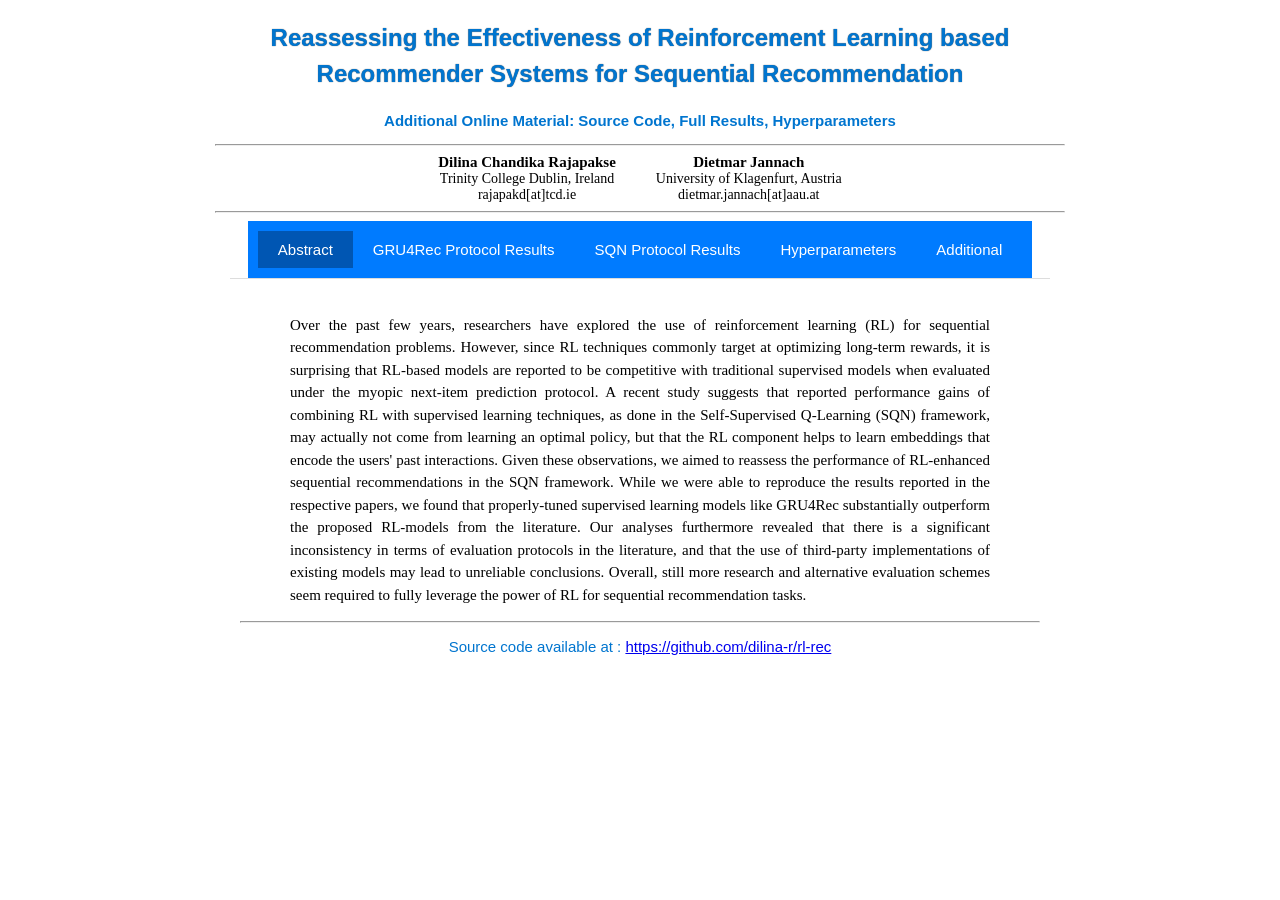
<file: docs/index.html>
<!DOCTYPE html>
<html lang="en">
<head>
    <meta charset="UTF-8">
    <meta name="viewport" content="width=device-width, initial-scale=1.0">
    <title>SIGIR 2025 - Additional Online Material</title>
    <link rel="stylesheet" href="css/styles.css">
    <style>
        
    </style>
</head>
<body>
    <div class="header">
        <h2 class="paper-title">Reassessing the Effectiveness of Reinforcement Learning based Recommender Systems for Sequential Recommendation</h2>
        
        <h3 class="sub-title">
            Additional Online Material: Source Code, Full Results, Hyperparameters
        </h3>

        <hr>

        <table class="auth"><thead>
            <tr>
            <th class="auth-name">Dilina Chandika Rajapakse</th>
            <th class="auth-name">Dietmar Jannach</th>
            </tr></thead>
        <tbody>
            <tr>
            <td class="auth-uni">Trinity College Dublin, Ireland</td>
            <td class="auth-uni">University of Klagenfurt, Austria</td>
            </tr>
            <tr>
            <td class="auth-em">rajapakd[at]tcd.ie</td>
            <td class="auth-em">dietmar.jannach[at]aau.at</td>
            </tr>
        </tbody>
        </table>

        <hr>

    </div>
    <div class="parent-tab">
        <div class="parent-tablink active" onclick="openParentTab(event, 'intro')">Abstract</div>
        <div class="parent-tablink" onclick="openParentTab(event, 'gru-results')">GRU4Rec Protocol Results</div>
        <div class="parent-tablink" onclick="openParentTab(event, 'sqn-results')">SQN Protocol Results</div>
        <div class="parent-tablink" onclick="openParentTab(event, 'hyper-params')">Hyperparameters</div>
        <div class="parent-tablink" onclick="openParentTab(event, 'additional')">Additional</div>
    </div>


    <div id="intro" class="content active">
       

        <p class="abstract">
            Over the past few years, researchers have explored the use of reinforcement learning (RL) for sequential recommendation problems. However, since RL techniques commonly target at optimizing long-term rewards, it is surprising that RL-based models are reported to be competitive with traditional supervised models when evaluated under the myopic next-item prediction protocol. A recent study suggests that reported performance gains of combining RL with supervised learning techniques, as done in the Self-Supervised Q-Learning (SQN) framework, may actually not come from learning an optimal policy, but that the RL component helps to learn embeddings that encode the users' past interactions. Given these observations, we aimed to reassess the performance of RL-enhanced sequential recommendations in the SQN framework. While we were able to reproduce the results reported in the respective papers, we found that properly-tuned supervised learning models like GRU4Rec substantially outperform the proposed RL-models from the literature. Our analyses furthermore revealed that there is a significant inconsistency in terms of evaluation protocols in the literature, and that the use of third-party implementations of existing models may lead to unreliable conclusions. Overall, still more research and alternative evaluation schemes seem required to fully leverage the power of RL for sequential recommendation tasks.
        </p>

        <hr>

        <p class="sub-title">Source code available at : <a href="https://github.com/dilina-r/rl-rec" target="_blank">https://github.com/dilina-r/rl-rec</a></p>
    </div>

    <div id="gru-results" class="content">
        <div class="tab">
            <div class="tablink active" onclick="openTab(event, 'tbl-rc15-gru')">Yoochoose</div>
            <div class="tablink" onclick="openTab(event, 'tbl-retail-gru')">RetailRocket</div>
            <div class="tablink" onclick="openTab(event, 'tbl-digi-gru')">Diginetica</div>
        </div>
        
        <div id="tbl-rc15-gru" class="sub-content active">
            <h4>Yoochoose - Full Results (Clicks only)</h4>
            <table class="res"><thead><tr><th></th><th>H@5</th><th>M@5</th><th>N@5</th><th>H@10</th><th>M@10</th><th>N@20</th><th>H@20</th><th>M@20</th><th>N@20</th></tr></thead><tbody><tr><td>SKNN</td><td>0.395</td><td>0.226</td><td>0.268</td><td>0.527</td><td>0.244</td><td>0.311</td><td>0.646</td><td>0.253</td><td>0.341</td></tr><tr><td>VSKNN</td><td>0.460</td><td>0.263</td><td>0.312</td><td>0.592</td><td>0.281</td><td>0.355</td><td>0.699</td><td>0.289</td><td>0.382</td></tr><tr><td>GRU4Rec</td><td>0.477</td><td>0.285</td><td>0.333</td><td>0.609</td><td>0.303</td><td>0.376</td><td>0.713</td><td>0.310</td><td>0.402</td></tr><tr><td>NARM</td><td>0.475</td><td>0.285</td><td>0.332</td><td>0.609</td><td>0.303</td><td>0.375</td><td>0.715</td><td>0.310</td><td>0.402</td></tr><tr><td>SAS(RL)</td><td>0.466</td><td>0.278</td><td>0.324</td><td>0.595</td><td>0.295</td><td>0.366</td><td>0.700</td><td>0.302</td><td>0.393</td></tr>
                <tr><td>SAS-SQN</td><td>0.466</td><td>0.277</td><td>0.324</td><td>0.596</td><td>0.295</td><td>0.366</td><td>0.703</td><td>0.302</td><td>0.394</td></tr><tr><td>SAS-EVAL</td><td>0.467</td><td>0.277</td><td>0.324</td><td>0.598</td><td>0.295</td><td>0.367</td><td>0.704</td><td>0.302</td><td>0.394</td></tr><tr><td>GRU(RL)</td><td>0.402</td><td>0.241</td><td>0.281</td><td>0.520</td><td>0.257</td><td>0.319</td><td>0.622</td><td>0.264</td><td>0.345</td></tr><tr><td>GRU-SQN</td><td>0.417</td><td>0.248</td><td>0.290</td><td>0.539</td><td>0.265</td><td>0.330</td><td>0.643</td><td>0.272</td><td>0.356</td></tr><tr><td>GRU-EVAL</td><td>0.419</td><td>0.249</td><td>0.291</td><td>0.544</td><td>0.266</td><td>0.332</td><td>0.647</td><td>0.273</td><td>0.358</td></tr></tbody></table>
        </div>
        
        <div id="tbl-retail-gru" class="sub-content">
            <h4>RetailRocket - Full Results (Views only)</h4>
            <table class="res"><thead><tr><th></th><th>H@5</th><th>M@5</th><th>N@5</th><th>H@10</th><th>M@10</th><th>N@20</th><th>H@20</th><th>M@20</th><th>N@20</th></tr></thead><tbody><tr><td>SKNN</td><td>0.462</td><td>0.328</td><td>0.362</td><td>0.535</td><td>0.338</td><td>0.385</td><td>0.593</td><td>0.342</td><td>0.400</td></tr><tr><td>VSKNN</td><td>0.466</td><td>0.331</td><td>0.365</td><td>0.537</td><td>0.341</td><td>0.388</td><td>0.596</td><td>0.345</td><td>0.403</td></tr><tr><td>GRU4Rec</td><td>0.419</td><td>0.279</td><td>0.314</td><td>0.518</td><td>0.292</td><td>0.346</td><td>0.610</td><td>0.299</td><td>0.369</td></tr><tr><td>NARM</td><td>0.438</td><td>0.327</td><td>0.355</td><td>0.499</td><td>0.336</td><td>0.375</td><td>0.556</td><td>0.340</td><td>0.389</td></tr><tr><td>SAS(RL)</td><td>0.358</td><td>0.237</td><td>0.267</td><td>0.437</td><td>0.248</td><td>0.293</td><td>0.506</td><td>0.253</td><td>0.310</td></tr>
                <tr><td>SAS-SQN</td><td>0.367</td><td>0.247</td><td>0.277</td><td>0.447</td><td>0.258</td><td>0.303</td><td>0.519</td><td>0.263</td><td>0.321</td></tr><tr><td>SAS-EVAL</td><td>0.372</td><td>0.250</td><td>0.281</td><td>0.453</td><td>0.261</td><td>0.307</td><td>0.523</td><td>0.266</td><td>0.324</td></tr><tr><td>GRU(RL)</td><td>0.317</td><td>0.211</td><td>0.238</td><td>0.379</td><td>0.220</td><td>0.258</td><td>0.433</td><td>0.224</td><td>0.272</td></tr><tr><td>GRU-SQN</td><td>0.332</td><td>0.226</td><td>0.252</td><td>0.398</td><td>0.235</td><td>0.274</td><td>0.455</td><td>0.239</td><td>0.288</td></tr><tr><td>GRU-EVAL</td><td>0.336</td><td>0.228</td><td>0.255</td><td>0.397</td><td>0.237</td><td>0.275</td><td>0.454</td><td>0.240</td><td>0.289</td></tr></tbody></table>
        </div>

        <div id="tbl-digi-gru" class="sub-content">
            <h4>Diginetica - Full Results (Views only)</h4>
            <table class="res"><thead><tr><th></th><th>H@5</th><th>M@5</th><th>N@5</th><th>H@10</th><th>M@10</th><th>N@20</th><th>H@20</th><th>M@20</th><th>N@20</th></tr></thead><tbody><tr><td>SKNN</td><td>0.278</td><td>0.166</td><td>0.193</td><td>0.386</td><td>0.180</td><td>0.228</td><td>0.502</td><td>0.188</td><td>0.257</td></tr><tr><td>VSKNN</td><td>0.334</td><td>0.245</td><td>0.267</td><td>0.419</td><td>0.257</td><td>0.295</td><td>0.513</td><td>0.263</td><td>0.319</td></tr><tr><td>GRU4Rec</td><td>0.453</td><td>0.296</td><td>0.335</td><td>0.556</td><td>0.310</td><td>0.369</td><td>0.655</td><td>0.317</td><td>0.394</td></tr><tr><td>NARM</td><td>0.415</td><td>0.265</td><td>0.302</td><td>0.524</td><td>0.280</td><td>0.338</td><td>0.628</td><td>0.287</td><td>0.364</td></tr><tr><td>SAS(RL)</td><td>0.373</td><td>0.226</td><td>0.263</td><td>0.477</td><td>0.240</td><td>0.297</td><td>0.572</td><td>0.247</td><td>0.320</td></tr>
                <tr><td>SAS-SQN</td><td>0.377</td><td>0.230</td><td>0.266</td><td>0.482</td><td>0.244</td><td>0.300</td><td>0.581</td><td>0.251</td><td>0.325</td></tr><tr><td>SAS-EVAL</td><td>0.374</td><td>0.227</td><td>0.263</td><td>0.478</td><td>0.241</td><td>0.297</td><td>0.576</td><td>0.248</td><td>0.322</td></tr><tr><td>GRU(RL)</td><td>0.232</td><td>0.138</td><td>0.161</td><td>0.305</td><td>0.148</td><td>0.185</td><td>0.376</td><td>0.152</td><td>0.203</td></tr><tr><td>GRU-SQN</td><td>0.281</td><td>0.165</td><td>0.194</td><td>0.379</td><td>0.178</td><td>0.225</td><td>0.467</td><td>0.184</td><td>0.248</td></tr><tr><td>GRU-EVAL</td><td>0.284</td><td>0.165</td><td>0.195</td><td>0.379</td><td>0.178</td><td>0.225</td><td>0.469</td><td>0.184</td><td>0.248</td></tr></tbody></table>


        </div>
    </div>

    <div id="sqn-results" class="content">
        <div class="tab">
            <div class="tablink active" onclick="openTab(event, 'tbl-rc15-sqn')">Yoochoose</div>
            <div class="tablink" onclick="openTab(event, 'tbl-retail-sqn')">RetailRocket</div>
            <div class="tablink" onclick="openTab(event, 'tbl-digi-sqn')">Diginetica</div>
        </div>
        
        <div id="tbl-rc15-sqn" class="sub-content active">
            <h4>Yoochoose Clicks - Full Results</h4>
            <table class="res"><thead><tr><th></th><th>H@5</th><th>M@5</th><th>N@5</th><th>H@10</th><th>M@10</th><th>N@20</th><th>H@20</th><th>M@20</th><th>N@20</th></tr></thead><tbody><tr><td>SKNN</td><td>0.362</td><td>0.220</td><td>0.255</td><td>0.462</td><td>0.233</td><td>0.288</td><td>0.542</td><td>0.239</td><td>0.308</td></tr><tr><td>VSKNN</td><td>0.402</td><td>0.243</td><td>0.283</td><td>0.498</td><td>0.256</td><td>0.314</td><td>0.580</td><td>0.262</td><td>0.335</td></tr><tr><td>GRU4Rec</td><td>0.426</td><td>0.258</td><td>0.300</td><td>0.533</td><td>0.272</td><td>0.335</td><td>0.617</td><td>0.278</td><td>0.356</td></tr><tr><td>NARM</td><td>0.373</td><td>0.220</td><td>0.258</td><td>0.478</td><td>0.235</td><td>0.292</td><td>0.562</td><td>0.240</td><td>0.314</td></tr><tr><td>SAS(RL)</td><td>0.359</td><td>0.212</td><td>0.249</td><td>0.464</td><td>0.226</td><td>0.283</td><td>0.551</td><td>0.233</td><td>0.305</td></tr>
                <tr><td>SAS-SQN</td><td>0.367</td><td>0.215</td><td>0.252</td><td>0.469</td><td>0.228</td><td>0.286</td><td>0.560</td><td>0.235</td><td>0.309</td></tr><tr><td>SAS-EVAL</td><td>0.366</td><td>0.218</td><td>0.255</td><td>0.474</td><td>0.233</td><td>0.290</td><td>0.560</td><td>0.239</td><td>0.312</td></tr><tr><td>GRU(RL)</td><td>0.300</td><td>0.176</td><td>0.207</td><td>0.390</td><td>0.188</td><td>0.236</td><td>0.463</td><td>0.193</td><td>0.254</td></tr><tr><td>GRU-SQN</td><td>0.305</td><td>0.178</td><td>0.210</td><td>0.396</td><td>0.191</td><td>0.239</td><td>0.473</td><td>0.196</td><td>0.259</td></tr><tr><td>GRU-EVAL</td><td>0.307</td><td>0.180</td><td>0.211</td><td>0.400</td><td>0.192</td><td>0.241</td><td>0.476</td><td>0.198</td><td>0.261</td></tr></tbody></table>

            <hr>

            <h4>Yoochoose Purchases - Full Results</h4>
            <table class="res"><thead><tr><th></th><th>H@5</th><th>M@5</th><th>N@5</th><th>H@10</th><th>M@10</th><th>N@20</th><th>H@20</th><th>M@20</th><th>N@20</th></tr></thead><tbody><tr><td>SKNN</td><td>0.619</td><td>0.400</td><td>0.455</td><td>0.739</td><td>0.416</td><td>0.494</td><td>0.807</td><td>0.421</td><td>0.511</td></tr><tr><td>VSKNN</td><td>0.513</td><td>0.322</td><td>0.370</td><td>0.616</td><td>0.336</td><td>0.403</td><td>0.707</td><td>0.342</td><td>0.426</td></tr><tr><td>GRU4Rec</td><td>0.394</td><td>0.271</td><td>0.301</td><td>0.476</td><td>0.282</td><td>0.328</td><td>0.537</td><td>0.286</td><td>0.344</td></tr><tr><td>NARM</td><td>0.413</td><td>0.254</td><td>0.293</td><td>0.521</td><td>0.268</td><td>0.328</td><td>0.604</td><td>0.274</td><td>0.349</td></tr><tr><td>SAS(RL)</td><td>0.326</td><td>0.206</td><td>0.236</td><td>0.411</td><td>0.217</td><td>0.263</td><td>0.474</td><td>0.222</td><td>0.279</td></tr>
                <tr><td>SAS-SQN</td><td>0.329</td><td>0.207</td><td>0.237</td><td>0.407</td><td>0.218</td><td>0.263</td><td>0.475</td><td>0.222</td><td>0.280</td></tr><tr><td>SAS-EVAL</td><td>0.335</td><td>0.216</td><td>0.245</td><td>0.412</td><td>0.226</td><td>0.270</td><td>0.476</td><td>0.230</td><td>0.287</td></tr><tr><td>GRU(RL)</td><td>0.270</td><td>0.159</td><td>0.186</td><td>0.357</td><td>0.170</td><td>0.214</td><td>0.425</td><td>0.175</td><td>0.232</td></tr><tr><td>GRU-SQN</td><td>0.286</td><td>0.170</td><td>0.199</td><td>0.366</td><td>0.181</td><td>0.225</td><td>0.444</td><td>0.186</td><td>0.244</td></tr><tr><td>GRU-EVAL</td><td>0.285</td><td>0.172</td><td>0.200</td><td>0.373</td><td>0.184</td><td>0.229</td><td>0.445</td><td>0.189</td><td>0.247</td></tr></tbody></table>
        </div>
        
        <div id="tbl-retail-sqn" class="sub-content">
            <h4>RetailRocket Clicks - Full Results</h4>

            <table class="res"><thead><tr><th></th><th>H@5</th><th>M@5</th><th>N@5</th><th>H@10</th><th>M@10</th><th>N@20</th><th>H@20</th><th>M@20</th><th>N@20</th></tr></thead><tbody><tr><td>SKNN</td><td>0.303</td><td>0.215</td><td>0.237</td><td>0.355</td><td>0.222</td><td>0.254</td><td>0.399</td><td>0.225</td><td>0.265</td></tr><tr><td>VSKNN</td><td>0.368</td><td>0.282</td><td>0.303</td><td>0.416</td><td>0.288</td><td>0.319</td><td>0.454</td><td>0.291</td><td>0.328</td></tr><tr><td>GRU4Rec</td><td>0.378</td><td>0.290</td><td>0.312</td><td>0.431</td><td>0.297</td><td>0.329</td><td>0.480</td><td>0.300</td><td>0.341</td></tr><tr><td>NARM</td><td>0.343</td><td>0.274</td><td>0.291</td><td>0.381</td><td>0.279</td><td>0.303</td><td>0.418</td><td>0.281</td><td>0.313</td></tr><tr><td>SAS(RL)</td><td>0.293</td><td>0.210</td><td>0.231</td><td>0.350</td><td>0.218</td><td>0.249</td><td>0.403</td><td>0.221</td><td>0.263</td></tr>
                <tr><td>SAS-SQN</td><td>0.296</td><td>0.218</td><td>0.237</td><td>0.348</td><td>0.225</td><td>0.254</td><td>0.398</td><td>0.228</td><td>0.267</td></tr><tr><td>SAS-EVAL</td><td>0.296</td><td>0.216</td><td>0.236</td><td>0.349</td><td>0.223</td><td>0.253</td><td>0.399</td><td>0.227</td><td>0.266</td></tr><tr><td>GRU(RL)</td><td>0.156</td><td>0.108</td><td>0.120</td><td>0.187</td><td>0.113</td><td>0.130</td><td>0.218</td><td>0.115</td><td>0.138</td></tr><tr><td>GRU-SQN</td><td>0.196</td><td>0.134</td><td>0.149</td><td>0.235</td><td>0.139</td><td>0.162</td><td>0.271</td><td>0.141</td><td>0.171</td></tr><tr><td>GRU-EVAL</td><td>0.192</td><td>0.134</td><td>0.148</td><td>0.232</td><td>0.139</td><td>0.161</td><td>0.268</td><td>0.141</td><td>0.170</td></tr></tbody></table>

            <hr>

            <h4>RetailRocket Purchases - Full Results</h4>

            <table class="res"><thead><tr><th></th><th>H@5</th><th>M@5</th><th>N@5</th><th>H@10</th><th>M@10</th><th>N@20</th><th>H@20</th><th>M@20</th><th>N@20</th></tr></thead><tbody><tr><td>SKNN</td><td>0.399</td><td>0.296</td><td>0.322</td><td>0.455</td><td>0.303</td><td>0.340</td><td>0.503</td><td>0.307</td><td>0.352</td></tr><tr><td>VSKNN</td><td>0.700</td><td>0.625</td><td>0.644</td><td>0.728</td><td>0.629</td><td>0.653</td><td>0.752</td><td>0.631</td><td>0.659</td></tr><tr><td>GRU4Rec</td><td>0.781</td><td>0.729</td><td>0.742</td><td>0.806</td><td>0.733</td><td>0.750</td><td>0.824</td><td>0.734</td><td>0.755</td></tr><tr><td>NARM</td><td>0.623</td><td>0.532</td><td>0.555</td><td>0.659</td><td>0.537</td><td>0.567</td><td>0.692</td><td>0.540</td><td>0.575</td></tr><tr><td>SAS(RL)</td><td>0.634</td><td>0.514</td><td>0.544</td><td>0.689</td><td>0.522</td><td>0.562</td><td>0.725</td><td>0.524</td><td>0.571</td></tr>
                <tr><td>SAS-SQN</td><td>0.655</td><td>0.553</td><td>0.579</td><td>0.695</td><td>0.559</td><td>0.592</td><td>0.721</td><td>0.561</td><td>0.599</td></tr><tr><td>SAS-EVAL</td><td>0.657</td><td>0.549</td><td>0.576</td><td>0.695</td><td>0.554</td><td>0.588</td><td>0.723</td><td>0.556</td><td>0.596</td></tr><tr><td>GRU(RL)</td><td>0.180</td><td>0.127</td><td>0.141</td><td>0.216</td><td>0.132</td><td>0.152</td><td>0.254</td><td>0.135</td><td>0.162</td></tr><tr><td>GRU-SQN</td><td>0.238</td><td>0.168</td><td>0.186</td><td>0.285</td><td>0.175</td><td>0.201</td><td>0.331</td><td>0.178</td><td>0.213</td></tr><tr><td>GRU-EVAL</td><td>0.236</td><td>0.164</td><td>0.182</td><td>0.282</td><td>0.170</td><td>0.197</td><td>0.330</td><td>0.173</td><td>0.209</td></tr></tbody></table>
        </div>

        <div id="tbl-digi-sqn" class="sub-content">
            <h4>Diginetica Clicks - Full Results</h4>
            <table class="res"><thead><tr><th></th><th>H@5</th><th>M@5</th><th>N@5</th><th>H@10</th><th>M@10</th><th>N@20</th><th>H@20</th><th>M@20</th><th>N@20</th></tr></thead><tbody><tr><td>SKNN</td><td>0.278</td><td>0.166</td><td>0.193</td><td>0.386</td><td>0.180</td><td>0.228</td><td>0.502</td><td>0.188</td><td>0.257</td></tr><tr><td>VSKNN</td><td>0.334</td><td>0.245</td><td>0.267</td><td>0.419</td><td>0.257</td><td>0.295</td><td>0.513</td><td>0.263</td><td>0.319</td></tr><tr><td>GRU4Rec</td><td>0.453</td><td>0.296</td><td>0.335</td><td>0.556</td><td>0.310</td><td>0.369</td><td>0.655</td><td>0.317</td><td>0.394</td></tr><tr><td>NARM</td><td>0.415</td><td>0.265</td><td>0.302</td><td>0.524</td><td>0.280</td><td>0.338</td><td>0.628</td><td>0.287</td><td>0.364</td></tr><tr><td>SAS(RL)</td><td>0.373</td><td>0.226</td><td>0.263</td><td>0.477</td><td>0.240</td><td>0.297</td><td>0.572</td><td>0.247</td><td>0.320</td></tr>
                <tr><td>SAS-SQN</td><td>0.377</td><td>0.230</td><td>0.266</td><td>0.482</td><td>0.244</td><td>0.300</td><td>0.581</td><td>0.251</td><td>0.325</td></tr><tr><td>SAS-EVAL</td><td>0.374</td><td>0.227</td><td>0.263</td><td>0.478</td><td>0.241</td><td>0.297</td><td>0.576</td><td>0.248</td><td>0.322</td></tr><tr><td>GRU(RL)</td><td>0.232</td><td>0.138</td><td>0.161</td><td>0.305</td><td>0.148</td><td>0.185</td><td>0.376</td><td>0.152</td><td>0.203</td></tr><tr><td>GRU-SQN</td><td>0.281</td><td>0.165</td><td>0.194</td><td>0.379</td><td>0.178</td><td>0.225</td><td>0.467</td><td>0.184</td><td>0.248</td></tr><tr><td>GRU-EVAL</td><td>0.284</td><td>0.165</td><td>0.195</td><td>0.379</td><td>0.178</td><td>0.225</td><td>0.469</td><td>0.184</td><td>0.248</td></tr></tbody></table>

            
        </div>
    </div>

    <div id="hyper-params" class="content">
        <div class="tab">
            <div class="tablink active" onclick="openTab(event, 'hyp-par-gru')">GRU Protocol Hyperparameters</div>
            <div class="tablink" onclick="openTab(event, 'hyp-par-sqn')">SQN Protocol Hyperparameters</div>
        </div>

        <div id="hyp-par-gru" class="sub-content active">
            <h4>SKNN Parameters</h4>
            <table class="hp"><thead><tr><th></th><th>Yoochoose</th><th>Retailrocket</th><th>Diginetica</th><th>Values</th></tr></thead><tbody><tr><td>k</td><td>500</td><td>100</td><td>100</td><td>{50, 100, 500, 1000, 1500}</td></tr><tr><td>sample_size</td><td>2500</td><td>500</td><td>500</td><td>{500, 1000, 2500, 5000, 10000}</td></tr><tr><td>similarity</td><td>cosine</td><td>cosine</td><td>cosine</td><td>{'jaccard', 'cosine', 'binary', 'tanimoto'}</td></tr></tbody></table>

            <hr>

            <h4>VSKNN Parameters</h4>
            <table class="hp"><thead><tr><th></th><th>Yoochoose</th><th>Retailrocket</th><th>Diginetica</th><th>Values</th></tr></thead><tbody><tr><td>k</td><td>500</td><td>500</td><td>100</td><td>{50, 100, 500, 1000, 1500}</td></tr><tr><td>sample_size</td><td>5000</td><td>500</td><td>2500</td><td>{500, 1000, 2500, 5000, 10000}</td></tr><tr><td>weighting</td><td>log</td><td>log</td><td>quadratic</td><td>{'linear', 'same', 'div', 'log', 'quadratic'}</td></tr><tr><td>weighting_score</td><td>quadratic</td><td>linear</td><td>quadratic</td><td>{'linear', 'same', 'div', 'log', 'quadratic'}</td></tr><tr><td>idf_weighting</td><td>1</td><td>5</td><td>2</td><td>{0, 1, 2, 5, 10}</td></tr></tbody></table>
            
            <hr>

            <h4>GRU4Rec Parameters</h4>
            <p class="param-text">Fixed Parameters: n_epochs=20, n_sample=2048, logq=1.0</p> 
            <table class="hp"><thead><tr><th></th><th>Yoochoose</th><th>Retailrocket</th><th>Diginetica</th><th>Values</th></tr></thead><tbody><tr><td>layers</td><td>128</td><td>96</td><td>128</td><td>min=64, max=512, step=32</td></tr><tr><td>batch_size</td><td>208</td><td>208</td><td>224</td><td>min=32, max=256, step=16</td></tr><tr><td>learning_rate</td><td>0.13</td><td>0.14</td><td>0.25</td><td>min=0.01, max=0.25, step=0.005</td></tr><tr><td>dropout_p_embed</td><td>0.5</td><td>0.45</td><td>0.35</td><td>min=0, max=0.5, step=0.05</td></tr><tr><td>dropout_p_hidden</td><td>0</td><td>0</td><td>0.4</td><td>min=0, max=0.7, step=0.05</td></tr><tr><td>momentum</td><td>0.5</td><td>0.5</td><td>0</td><td>min=0, max=0.9, step=0.05</td></tr><tr><td>sample_alpha</td><td>0.2</td><td>0.2</td><td>0.3</td><td>min=0, max=1.0, step=0.1</td></tr><tr><td>bpreg</td><td>1.05</td><td>0.9</td><td>0.6</td><td>min=0, max=2.0, step=0.05</td></tr><tr><td>elu_param</td><td>0</td><td>0</td><td>0.5</td><td>{0.5, 1, 0}</td></tr>
                <tr><td>constrained_embedding</td><td>True</td><td>True</td><td>False</td><td>{True, False}</td></tr><tr><td>loss</td><td>'cross-entropy'</td><td>'bpr-max'</td><td>'cross-entropy'</td><td>{'bpr-max', 'cross-entropy'}</td></tr></tbody></table>

            <hr>

            <h4>NARM Parameters</h4>
            <p class="param-text">Fixed Parameters: epochs=50</p> 
            <table class="hp"><thead><tr><th></th><th>Yoochoose</th><th>Retailrocket</th><th>Diginetica</th><th>Values</th></tr></thead><tbody><tr><td>batch_size</td><td>144</td><td>144</td><td>128</td><td>min=64, max=512, step=16</td></tr><tr><td>emb_dim</td><td>160</td><td>384</td><td>96</td><td>min=64, max=512, step=32</td></tr><tr><td>lr</td><td>0.0006</td><td>0.0001</td><td>0.0006</td><td>min=0.0001, max=0.1, step=0.00005</td></tr></tbody></table>
            
            <hr>

            <h4>GRU(RL), SQN-GRU and EVAL-GRU Parameters</h4>
            <p class="param-text">Fixed Parameters: epochs=40</p> 
            <table class="hp"><thead><tr><th></th><th>Yoochoose</th><th>Retailrocket</th><th>Diginetica</th><th>Values</th></tr></thead><tbody><tr><td>batch_size</td><td>512</td><td>512</td><td>160</td><td>min=64, max=512, step=64</td></tr><tr><td>discount</td><td>0</td><td>0.2</td><td>0.2</td><td>min=0, max=1.0, step=0.1</td></tr><tr><td>hidden_factor</td><td>64</td><td>512</td><td>512</td><td>min=64 max=512, step=32</td></tr><tr><td>lr</td><td>0.003</td><td>0.0005</td><td>0.001</td><td>min=0.001, max=0.1, step=0.0005</td></tr></tbody></table>

            <hr>

            <h4>SAS(RL), SQN-SAS and EVAL-SAS Parameters</h4>
            <p class="param-text">Fixed Parameters: epochs=40, num_blocks=1, num_heads=1</p> 
            <table class="hp"><thead><tr><th></th><th>Yoochoose</th><th>Retailrocket</th><th>Diginetica</th><th>Values</th></tr></thead><tbody><tr><td>batch_size</td><td>512,</td><td>128,</td><td>244</td><td>min=64, max=512, step=64</td></tr><tr><td>discount</td><td>0.4,</td><td>0.7,</td><td>0.6</td><td>min=0, max=1.0, step=0.1</td></tr><tr><td>dropout</td><td>0.5,</td><td>0.5,</td><td>0.3</td><td>min=0, max=0.9, step=0.1</td></tr><tr><td>hidden_factor</td><td>64,</td><td>384,</td><td>256</td><td>min=64 max=512, step=32</td></tr><tr><td>lr</td><td>0.001</td><td>0.0015</td><td>0.0055</td><td>min=0.001, max=0.1, step=0.0005</td></tr></tbody></table>

        </div>
        
        <div id="hyp-par-sqn" class="sub-content">
            <h4>SKNN Parameters</h4>
            <table class="hp"><thead><tr><th></th><th>Yoochoose</th><th>Retailrocket</th><th>Diginetica</th><th>Values</th></tr></thead><tbody><tr><td>k</td><td>100</td><td>50</td><td>50</td><td>{50, 100, 500, 1000, 1500}</td></tr><tr><td>sample_size</td><td>1000</td><td>1000</td><td>500</td><td>{500, 1000, 2500, 5000, 10000}</td></tr><tr><td>similarity</td><td>jaccard</td><td>cosine</td><td>cosine</td><td>{'jaccard', 'cosine', 'binary', 'tanimoto'}</td></tr></tbody></table>

            <hr>

            <h4>VSKNN Parameters</h4>
            <table class="hp"><thead><tr><th></th><th>Yoochoose</th><th>Retailrocket</th><th>Digitenica</th><th>Param space</th></tr></thead><tbody><tr><td>k</td><td>1500</td><td>1000</td><td>500</td><td>{50, 100, 500, 1000, 1500}</td></tr><tr><td>sample_size</td><td>2500</td><td>5000</td><td>2500</td><td>{500, 1000, 2500, 5000, 10000}</td></tr><tr><td>weighting</td><td>same</td><td>log</td><td>linear</td><td>{'linear', 'same', 'div', 'log', 'quadratic'}</td></tr><tr><td>weighting_score</td><td>quadratic</td><td>div</td><td>same</td><td>{'linear', 'same', 'div', 'log', 'quadratic'}</td></tr><tr><td>idf_weighting</td><td>5</td><td>5</td><td>0</td><td>{0, 1, 2, 5, 10}</td></tr></tbody></table>
            
            <hr>

            <h4>GRU4Rec Parameters</h4>
            <p class="param-text">Fixed Parameters: n_epochs=20, n_sample=2048, logq=1.0</p> 
            <table class="hp"><thead><tr><th></th><th>Yoochoose</th><th>Retailrocket</th><th>Diginetica</th><th>Values</th></tr></thead><tbody><tr><td>layers</td><td>96</td><td>384</td><td>96</td><td>min=64, max=512, step=32</td></tr><tr><td>batch_size</td><td>144</td><td>32</td><td>144</td><td>min=32, max=256, step=16</td></tr><tr><td>learning_rate</td><td>0.05</td><td>0.035</td><td>0.14</td><td>min=0.01, max=0.25, step=0.005</td></tr><tr><td>dropout_p_embed</td><td>0.2</td><td>0.4</td><td>0.45</td><td>min=0, max=0.5, step=0.05</td></tr><tr><td>dropout_p_hidden</td><td>0.25</td><td>0.2</td><td>0.25</td><td>min=0, max=0.7, step=0.05</td></tr><tr><td>momentum</td><td>0.55</td><td>0.1</td><td>0.5</td><td>min=0, max=0.9, step=0.05</td></tr><tr><td>sample_alpha</td><td>0.6</td><td>0.4</td><td>0.1</td><td>min=0, max=1.0, step=0.1</td></tr><tr><td>bpreg</td><td>0.45</td><td>0.05</td><td>1.75</td><td>min=0, max=2.0, step=0.05</td></tr><tr><td>elu_param</td><td>0</td><td>0</td><td>0.5</td><td>{0.5, 1, 0}</td></tr>
                <tr><td>constrained_embedding</td><td>True</td><td>True</td><td>True</td><td>{true, false}</td></tr><tr><td>loss</td><td>'cross-entropy'</td><td>'cross-entropy'</td><td>'cross-entropy'</td><td>{'bpr-max', 'cross-entropy'}</td></tr></tbody></table>
            
            <hr>

            <h4>NARM Parameters</h4>
            <p class="param-text">Fixed Parameters: epochs=50</p> 
            <table class="hp"><thead><tr><th></th><th>Yoochoose</th><th>Retailrocket</th><th>Diginetica</th><th>Values</th></tr></thead><tbody><tr><td>batch_size</td><td>96</td><td>144</td><td>176</td><td>min=64, max=512, step=16</td></tr><tr><td>emb_dim</td><td>224</td><td>256</td><td>512</td><td>min=64, max=512, step=32</td></tr><tr><td>lr</td><td>0.0006</td><td>0.0001</td><td>0.0001</td><td>min=0.0001, max=0.1, step=0.00005</td></tr></tbody></table>
            
            <hr>

            <h4>GRU(RL), SQN-GRU and EVAL-GRU Parameters</h4>
            <p class="param-text">Fixed Parameters: epochs=40</p> 
            <table class="hp"><thead><tr><th></th><th>Yoochoose</th><th>Retailrocket</th><th>Diginetica</th><th>Values</th></tr></thead><tbody><tr><td>batch_size</td><td>64</td><td>256</td><td>512</td><td>min=64, max=512, step=64</td></tr><tr><td>discount</td><td>0.5</td><td>0.4</td><td>0</td><td>min=0, max=1.0, step=0.1</td></tr><tr><td>hidden_factor</td><td>64</td><td>384</td><td>128</td><td>min=64 max=512, step=32</td></tr><tr><td>lr</td><td>0.001</td><td>0.0015</td><td>0.005</td><td>min=0.001, max=0.1, step=0.0005</td></tr></tbody></table>
            
            <hr>

            <h4>SAS(RL), SQN-SAS and EVAL-SAS Parameters</h4>
            <p class="param-text">Fixed Parameters: epochs=40, num_blocks=1, num_heads=1</p> 
            <table class="hp"><thead><tr><th></th><th>Yoochoose</th><th>Retailrocket</th><th>Diginetica</th><th>Values</th></tr></thead><tbody><tr><td>batch_size</td><td>512</td><td>512</td><td>384</td><td>min=64, max=512, step=64</td></tr><tr><td>discount</td><td>0.2</td><td>0.5</td><td>0.2</td><td>min=0, max=1.0, step=0.1</td></tr><tr><td>dropout</td><td>0.7</td><td>0.6</td><td>0.6</td><td>min=0, max=0.9, step=0.1</td></tr><tr><td>hidden_factor</td><td>384</td><td>256</td><td>320</td><td>min=64 max=512, step=32</td></tr><tr><td>lr</td><td>0.001</td><td>0.0001</td><td>0.0001</td><td>min=0.001, max=0.1, step=0.0005</td></tr></tbody></table>

        </div>
    </div>


    <div id="additional" class="content">
        <div class="tab">
            <div class="tablink active" onclick="openTab(event, 'icml-repro')">ICML'24 Reproduced Results</div>
            <div class="tablink" onclick="openTab(event, 'valid-results')">Train without Validation</div>
        </div>
        
        <div id="icml-repro" class="sub-content active">
            <h4>Reproducing Results from ICML'24 Paper <a href="https://openreview.net/pdf?id=ie3vXkMvRY" target="_blank">Labarca et al.</a></h4>

            <p align="justify">The tables below report our reproduced metrics against the results stated in the ICML'24 paper titled "On the Unexpected Effectiveness of Reinforcement Learning 
                for Sequential Recommendation". We use the original code, hyperparameters and data provided by the authors.</p>
            
            <hr>

            <p align="left"> Reproduced results for <b>Click</b> events, for Yoochoose (RC15) and RetailRocket datasets.</p>

            <table style="border-collapse:collapse;border-color:#93a1a1;border-spacing:0;border:none" class="tg"><thead><tr><th style="background-color:#ffffff;border-color:#000000;border-style:solid;border-width:0px;color:#000000;font-family:Georgia, serif !important;font-size:14px;font-weight:normal;overflow:hidden;padding:4px 20px;text-align:left;vertical-align:bottom;word-break:normal"></th><th style="background-color:#009901;border-color:#000000;border-style:solid;border-width:0px;color:#fdf6e3;font-family:Georgia, serif !important;font-size:14px;font-weight:bold;overflow:hidden;padding:4px 20px;text-align:center;vertical-align:top;word-break:normal" colspan="4">Reproduced Results</th><th style="background-color:#6434fc;border-color:#333333;border-style:solid;border-width:0px;color:#fdf6e3;font-family:Georgia, serif !important;font-size:14px;font-weight:bold;overflow:hidden;padding:4px 20px;text-align:center;vertical-align:top;word-break:normal" colspan="4">ICML'24 Paper results</th></tr></thead>
                <tbody>
                <tr><td style="background-color:#ffffff;border-color:#000000;border-style:solid;border-width:0px;color:#002b36;font-family:Georgia, serif !important;font-size:14px;overflow:hidden;padding:4px 20px;text-align:left;vertical-align:bottom;word-break:normal"></td><td style="background-color:#d1ffc1;border-color:#000000;border-style:solid;border-width:0px;color:#002b36;font-family:Georgia, serif !important;font-size:14px;font-weight:bold;overflow:hidden;padding:4px 20px;text-align:center;vertical-align:bottom;word-break:normal" colspan="2">Yoochoose</td><td style="background-color:#d1ffc1;border-color:#000000;border-style:solid;border-width:0px;color:#002b36;font-family:Georgia, serif !important;font-size:14px;font-weight:bold;overflow:hidden;padding:4px 20px;text-align:center;vertical-align:bottom;word-break:normal" colspan="2">RetailRocket</td>
                <td style="background-color:#e1d9ff;border-color:#333333;border-style:solid;border-width:0px;color:#002b36;font-family:Georgia, serif !important;font-size:14px;font-weight:bold;overflow:hidden;padding:4px 20px;text-align:center;vertical-align:bottom;word-break:normal" colspan="2">Yoochoose</td><td style="background-color:#e1d9ff;border-color:#333333;border-style:solid;border-width:0px;color:#002b36;font-family:Georgia, serif !important;font-size:14px;font-weight:bold;overflow:hidden;padding:4px 20px;text-align:center;vertical-align:bottom;word-break:normal" colspan="2">RetailRocket</td></tr>
                <tr><td style="background-color:#ffffff;border-color:#000000;border-style:solid;border-width:0px;color:#002b36;font-family:Georgia, serif !important;font-size:14px;overflow:hidden;padding:4px 20px;text-align:left;vertical-align:bottom;word-break:normal"></td><td style="background-color:#d1ffc1;border-color:#000000;border-style:solid;border-width:0px;color:#002b36;font-family:Georgia, serif !important;font-size:14px;font-weight:bold;overflow:hidden;padding:4px 20px;text-align:center;vertical-align:bottom;word-break:normal">H@20</td><td style="background-color:#d1ffc1;border-color:#000000;border-style:solid;border-width:0px;color:#002b36;font-family:Georgia, serif !important;font-size:14px;font-weight:bold;overflow:hidden;padding:4px 20px;text-align:center;vertical-align:bottom;word-break:normal">N@20</td>
                <td style="background-color:#d1ffc1;border-color:#000000;border-style:solid;border-width:0px;color:#002b36;font-family:Georgia, serif !important;font-size:14px;font-weight:bold;overflow:hidden;padding:4px 20px;text-align:center;vertical-align:top;word-break:normal">H@20</td><td style="background-color:#d1ffc1;border-color:#000000;border-style:solid;border-width:0px;color:#002b36;font-family:Georgia, serif !important;font-size:14px;font-weight:bold;overflow:hidden;padding:4px 20px;text-align:center;vertical-align:top;word-break:normal">N@20</td><td style="background-color:#e1d9ff;border-color:#333333;border-style:solid;border-width:0px;color:#002b36;font-family:Georgia, serif !important;font-size:14px;font-weight:bold;overflow:hidden;padding:4px 20px;text-align:center;vertical-align:top;word-break:normal">H@20</td>
                <td style="background-color:#e1d9ff;border-color:#333333;border-style:solid;border-width:0px;color:#002b36;font-family:Georgia, serif !important;font-size:14px;font-weight:bold;overflow:hidden;padding:4px 20px;text-align:center;vertical-align:top;word-break:normal">N@20</td><td style="background-color:#e1d9ff;border-color:#333333;border-style:solid;border-width:0px;color:#002b36;font-family:Georgia, serif !important;font-size:14px;font-weight:bold;overflow:hidden;padding:4px 20px;text-align:center;vertical-align:top;word-break:normal">H@20</td><td style="background-color:#e1d9ff;border-color:#333333;border-style:solid;border-width:0px;color:#002b36;font-family:Georgia, serif !important;font-size:14px;font-weight:bold;overflow:hidden;padding:4px 20px;text-align:center;vertical-align:top;word-break:normal">N@20</td></tr>
                <tr><td style="background-color:#ffffff;border-color:#000000;border-style:solid;border-width:0px;color:#002b36;font-family:Georgia, serif !important;font-size:14px;font-weight:bold;overflow:hidden;padding:4px 20px;text-align:left;vertical-align:bottom;word-break:normal">SAS</td><td style="background-color:#d1ffc1;border-color:#000000;border-style:solid;border-width:0px;color:#002b36;font-family:Georgia, serif !important;font-size:14px;overflow:hidden;padding:4px 20px;text-align:center;vertical-align:bottom;word-break:normal">0.494</td><td style="background-color:#d1ffc1;border-color:#000000;border-style:solid;border-width:0px;color:#002b36;font-family:Georgia, serif !important;font-size:14px;overflow:hidden;padding:4px 20px;text-align:center;vertical-align:bottom;word-break:normal">0.276</td>
                <td style="background-color:#d1ffc1;border-color:#000000;border-style:solid;border-width:0px;color:#002b36;font-family:Georgia, serif !important;font-size:14px;overflow:hidden;padding:4px 20px;text-align:center;vertical-align:bottom;word-break:normal">0.233</td><td style="background-color:#d1ffc1;border-color:#000000;border-style:solid;border-width:0px;color:#002b36;font-family:Georgia, serif !important;font-size:14px;overflow:hidden;padding:4px 20px;text-align:center;vertical-align:bottom;word-break:normal">0.145</td><td style="background-color:#e1d9ff;border-color:#333333;border-style:solid;border-width:0px;color:#002b36;font-family:Georgia, serif !important;font-size:14px;overflow:hidden;padding:4px 20px;text-align:center;vertical-align:bottom;word-break:normal">0.496</td>
                <td style="background-color:#e1d9ff;border-color:#333333;border-style:solid;border-width:0px;color:#002b36;font-family:Georgia, serif !important;font-size:14px;overflow:hidden;padding:4px 20px;text-align:center;vertical-align:bottom;word-break:normal">0.275</td><td style="background-color:#e1d9ff;border-color:#333333;border-style:solid;border-width:0px;color:#002b36;font-family:Georgia, serif !important;font-size:14px;overflow:hidden;padding:4px 20px;text-align:center;vertical-align:bottom;word-break:normal">0.231</td><td style="background-color:#e1d9ff;border-color:#333333;border-style:solid;border-width:0px;color:#002b36;font-family:Georgia, serif !important;font-size:14px;overflow:hidden;padding:4px 20px;text-align:center;vertical-align:bottom;word-break:normal">0.145</td></tr>
                <tr><td style="background-color:#ffffff;border-color:#000000;border-style:solid;border-width:0px;color:#002b36;font-family:Georgia, serif !important;font-size:14px;font-weight:bold;overflow:hidden;padding:4px 20px;text-align:left;vertical-align:bottom;word-break:normal">SQN-SAS</td><td style="background-color:#d1ffc1;border-color:#000000;border-style:solid;border-width:0px;color:#002b36;font-family:Georgia, serif !important;font-size:14px;overflow:hidden;padding:4px 20px;text-align:center;vertical-align:bottom;word-break:normal">0.498</td><td style="background-color:#d1ffc1;border-color:#000000;border-style:solid;border-width:0px;color:#002b36;font-family:Georgia, serif !important;font-size:14px;overflow:hidden;padding:4px 20px;text-align:center;vertical-align:bottom;word-break:normal">0.273</td>
                <td style="background-color:#d1ffc1;border-color:#000000;border-style:solid;border-width:0px;color:#002b36;font-family:Georgia, serif !important;font-size:14px;font-weight:bold;overflow:hidden;padding:4px 20px;text-align:center;vertical-align:bottom;word-break:normal">0.260</td><td style="background-color:#d1ffc1;border-color:#000000;border-style:solid;border-width:0px;color:#002b36;font-family:Georgia, serif !important;font-size:14px;font-weight:bold;overflow:hidden;padding:4px 20px;text-align:center;vertical-align:bottom;word-break:normal">0.161</td><td style="background-color:#e1d9ff;border-color:#333333;border-style:solid;border-width:0px;color:#002b36;font-family:Georgia, serif !important;font-size:14px;font-weight:bold;overflow:hidden;padding:4px 20px;text-align:center;vertical-align:bottom;word-break:normal">0.505</td>
                <td style="background-color:#e1d9ff;border-color:#333333;border-style:solid;border-width:0px;color:#002b36;font-family:Georgia, serif !important;font-size:14px;font-weight:bold;overflow:hidden;padding:4px 20px;text-align:center;vertical-align:bottom;word-break:normal">0.280</td><td style="background-color:#e1d9ff;border-color:#333333;border-style:solid;border-width:0px;color:#002b36;font-family:Georgia, serif !important;font-size:14px;font-weight:bold;overflow:hidden;padding:4px 20px;text-align:center;vertical-align:bottom;word-break:normal">0.260</td><td style="background-color:#e1d9ff;border-color:#333333;border-style:solid;border-width:0px;color:#002b36;font-family:Georgia, serif !important;font-size:14px;font-weight:bold;overflow:hidden;padding:4px 20px;text-align:center;vertical-align:bottom;word-break:normal">0.162</td></tr>
                <tr><td style="background-color:#ffffff;border-color:#000000;border-style:solid;border-width:0px;color:#002b36;font-family:Georgia, serif !important;font-size:14px;font-weight:bold;overflow:hidden;padding:4px 20px;text-align:left;vertical-align:bottom;word-break:normal">EVAL-SAS</td><td style="background-color:#d1ffc1;border-color:#000000;border-style:solid;border-width:0px;color:#002b36;font-family:Georgia, serif !important;font-size:14px;font-weight:bold;overflow:hidden;padding:4px 20px;text-align:center;vertical-align:bottom;word-break:normal">0.508</td><td style="background-color:#d1ffc1;border-color:#000000;border-style:solid;border-width:0px;color:#002b36;font-family:Georgia, serif !important;font-size:14px;font-weight:bold;overflow:hidden;padding:4px 20px;text-align:center;vertical-align:bottom;word-break:normal">0.282</td>
                <td style="background-color:#d1ffc1;border-color:#000000;border-style:solid;border-width:0px;color:#002b36;font-family:Georgia, serif !important;font-size:14px;overflow:hidden;padding:4px 20px;text-align:center;vertical-align:bottom;word-break:normal">0.257</td><td style="background-color:#d1ffc1;border-color:#000000;border-style:solid;border-width:0px;color:#002b36;font-family:Georgia, serif !important;font-size:14px;overflow:hidden;padding:4px 20px;text-align:center;vertical-align:bottom;word-break:normal">0.159</td><td style="background-color:#e1d9ff;border-color:#333333;border-style:solid;border-width:0px;color:#002b36;font-family:Georgia, serif !important;font-size:14px;overflow:hidden;padding:4px 20px;text-align:center;vertical-align:bottom;word-break:normal">0.502</td>
                <td style="background-color:#e1d9ff;border-color:#333333;border-style:solid;border-width:0px;color:#002b36;font-family:Georgia, serif !important;font-size:14px;overflow:hidden;padding:4px 20px;text-align:center;vertical-align:bottom;word-break:normal">0.278</td><td style="background-color:#e1d9ff;border-color:#333333;border-style:solid;border-width:0px;color:#002b36;font-family:Georgia, serif !important;font-size:14px;overflow:hidden;padding:4px 20px;text-align:center;vertical-align:bottom;word-break:normal">0.258</td><td style="background-color:#e1d9ff;border-color:#333333;border-style:solid;border-width:0px;color:#002b36;font-family:Georgia, serif !important;font-size:14px;overflow:hidden;padding:4px 20px;text-align:center;vertical-align:bottom;word-break:normal">0.161</td></tr>
                <tr><td style="background-color:#ffffff;border-color:#000000;border-style:solid;border-width:0px;color:#002b36;font-family:Georgia, serif !important;font-size:14px;font-weight:bold;overflow:hidden;padding:4px 20px;text-align:left;vertical-align:bottom;word-break:normal">GRU</td><td style="background-color:#d1ffc1;border-color:#000000;border-style:solid;border-width:0px;color:#002b36;font-family:Georgia, serif !important;font-size:14px;overflow:hidden;padding:4px 20px;text-align:center;vertical-align:bottom;word-break:normal">0.439</td><td style="background-color:#d1ffc1;border-color:#000000;border-style:solid;border-width:0px;color:#002b36;font-family:Georgia, serif !important;font-size:14px;overflow:hidden;padding:4px 20px;text-align:center;vertical-align:bottom;word-break:normal">0.239</td>
                <td style="background-color:#d1ffc1;border-color:#000000;border-style:solid;border-width:0px;color:#002b36;font-family:Georgia, serif !important;font-size:14px;overflow:hidden;padding:4px 20px;text-align:center;vertical-align:bottom;word-break:normal">0.175</td><td style="background-color:#d1ffc1;border-color:#000000;border-style:solid;border-width:0px;color:#002b36;font-family:Georgia, serif !important;font-size:14px;overflow:hidden;padding:4px 20px;text-align:center;vertical-align:bottom;word-break:normal">0.108</td><td style="background-color:#e1d9ff;border-color:#333333;border-style:solid;border-width:0px;color:#002b36;font-family:Georgia, serif !important;font-size:14px;overflow:hidden;padding:4px 20px;text-align:center;vertical-align:bottom;word-break:normal">0.427</td>
                <td style="background-color:#e1d9ff;border-color:#333333;border-style:solid;border-width:0px;color:#002b36;font-family:Georgia, serif !important;font-size:14px;overflow:hidden;padding:4px 20px;text-align:center;vertical-align:bottom;word-break:normal">0.231</td><td style="background-color:#e1d9ff;border-color:#333333;border-style:solid;border-width:0px;color:#002b36;font-family:Georgia, serif !important;font-size:14px;overflow:hidden;padding:4px 20px;text-align:center;vertical-align:bottom;word-break:normal">0.175</td><td style="background-color:#e1d9ff;border-color:#333333;border-style:solid;border-width:0px;color:#002b36;font-family:Georgia, serif !important;font-size:14px;overflow:hidden;padding:4px 20px;text-align:center;vertical-align:bottom;word-break:normal">0.109</td></tr>
                <tr><td style="background-color:#ffffff;border-color:#000000;border-style:solid;border-width:0px;color:#002b36;font-family:Georgia, serif !important;font-size:14px;font-weight:bold;overflow:hidden;padding:4px 20px;text-align:left;vertical-align:bottom;word-break:normal">SQN-GRU</td><td style="background-color:#d1ffc1;border-color:#000000;border-style:solid;border-width:0px;color:#002b36;font-family:Georgia, serif !important;font-size:14px;overflow:hidden;padding:4px 20px;text-align:center;vertical-align:bottom;word-break:normal">0.458</td><td style="background-color:#d1ffc1;border-color:#000000;border-style:solid;border-width:0px;color:#002b36;font-family:Georgia, serif !important;font-size:14px;overflow:hidden;padding:4px 20px;text-align:center;vertical-align:bottom;word-break:normal">0.252</td>
                <td style="background-color:#d1ffc1;border-color:#000000;border-style:solid;border-width:0px;color:#002b36;font-family:Georgia, serif !important;font-size:14px;overflow:hidden;padding:4px 20px;text-align:center;vertical-align:bottom;word-break:normal">0.200</td><td style="background-color:#d1ffc1;border-color:#000000;border-style:solid;border-width:0px;color:#002b36;font-family:Georgia, serif !important;font-size:14px;overflow:hidden;padding:4px 20px;text-align:center;vertical-align:bottom;word-break:normal">0.128</td><td style="background-color:#e1d9ff;border-color:#333333;border-style:solid;border-width:0px;color:#002b36;font-family:Georgia, serif !important;font-size:14px;overflow:hidden;padding:4px 20px;text-align:center;vertical-align:bottom;word-break:normal">0.457</td>
                <td style="background-color:#e1d9ff;border-color:#333333;border-style:solid;border-width:0px;color:#002b36;font-family:Georgia, serif !important;font-size:14px;overflow:hidden;padding:4px 20px;text-align:center;vertical-align:bottom;word-break:normal">0.251</td><td style="background-color:#e1d9ff;border-color:#333333;border-style:solid;border-width:0px;color:#002b36;font-family:Georgia, serif !important;font-size:14px;overflow:hidden;padding:4px 20px;text-align:center;vertical-align:bottom;word-break:normal">0.200</td><td style="background-color:#e1d9ff;border-color:#333333;border-style:solid;border-width:0px;color:#002b36;font-family:Georgia, serif !important;font-size:14px;overflow:hidden;padding:4px 20px;text-align:center;vertical-align:bottom;word-break:normal">0.127</td></tr>
                <tr><td style="background-color:#ffffff;border-color:#000000;border-style:solid;border-width:0px;color:#002b36;font-family:Georgia, serif !important;font-size:14px;font-weight:bold;overflow:hidden;padding:4px 20px;text-align:left;vertical-align:bottom;word-break:normal">EVAL-GRU</td><td style="background-color:#d1ffc1;border-color:#000000;border-style:solid;border-width:0px;color:#002b36;font-family:Georgia, serif !important;font-size:14px;overflow:hidden;padding:4px 20px;text-align:center;vertical-align:bottom;word-break:normal">0.456</td><td style="background-color:#d1ffc1;border-color:#000000;border-style:solid;border-width:0px;color:#002b36;font-family:Georgia, serif !important;font-size:14px;overflow:hidden;padding:4px 20px;text-align:center;vertical-align:bottom;word-break:normal">0.251</td>
                <td style="background-color:#d1ffc1;border-color:#000000;border-style:solid;border-width:0px;color:#002b36;font-family:Georgia, serif !important;font-size:14px;overflow:hidden;padding:4px 20px;text-align:center;vertical-align:bottom;word-break:normal">0.201</td><td style="background-color:#d1ffc1;border-color:#000000;border-style:solid;border-width:0px;color:#002b36;font-family:Georgia, serif !important;font-size:14px;overflow:hidden;padding:4px 20px;text-align:center;vertical-align:bottom;word-break:normal">0.128</td><td style="background-color:#e1d9ff;border-color:#333333;border-style:solid;border-width:0px;color:#002b36;font-family:Georgia, serif !important;font-size:14px;overflow:hidden;padding:4px 20px;text-align:center;vertical-align:bottom;word-break:normal">0.457</td>
                <td style="background-color:#e1d9ff;border-color:#333333;border-style:solid;border-width:0px;color:#002b36;font-family:Georgia, serif !important;font-size:14px;overflow:hidden;padding:4px 20px;text-align:center;vertical-align:bottom;word-break:normal">0.251</td><td style="background-color:#e1d9ff;border-color:#333333;border-style:solid;border-width:0px;color:#002b36;font-family:Georgia, serif !important;font-size:14px;overflow:hidden;padding:4px 20px;text-align:center;vertical-align:bottom;word-break:normal">0.201</td><td style="background-color:#e1d9ff;border-color:#333333;border-style:solid;border-width:0px;color:#002b36;font-family:Georgia, serif !important;font-size:14px;overflow:hidden;padding:4px 20px;text-align:center;vertical-align:bottom;word-break:normal">0.128</td></tr>
                </tbody></table>
            
            <hr>

            <p align="left"> Reproduced results for <b>Purchase/Buy</b> events, for Yoochoose (RC15) and RetailRocket datasets.</p>
            <table style="border-collapse:collapse;border-color:#93a1a1;border-spacing:0;border:none" class="tg"><thead><tr><th style="background-color:#ffffff;border-color:#000000;border-style:solid;border-width:0px;color:#000000;font-family:Georgia, serif !important;font-size:14px;font-weight:normal;overflow:hidden;padding:4px 20px;text-align:left;vertical-align:bottom;word-break:normal"></th><th style="background-color:#009901;border-color:#000000;border-style:solid;border-width:0px;color:#fdf6e3;font-family:Georgia, serif !important;font-size:14px;font-weight:bold;overflow:hidden;padding:4px 20px;text-align:center;vertical-align:top;word-break:normal" colspan="4">Reproduced Results</th><th style="background-color:#6434fc;border-color:#333333;border-style:solid;border-width:0px;color:#fdf6e3;font-family:Georgia, serif !important;font-size:14px;font-weight:bold;overflow:hidden;padding:4px 20px;text-align:center;vertical-align:top;word-break:normal" colspan="4">ICML'24 Paper results</th></tr></thead>
                <tbody>
                <tr><td style="background-color:#ffffff;border-color:#000000;border-style:solid;border-width:0px;color:#002b36;font-family:Georgia, serif !important;font-size:14px;overflow:hidden;padding:4px 20px;text-align:left;vertical-align:bottom;word-break:normal"></td><td style="background-color:#d1ffc1;border-color:#000000;border-style:solid;border-width:0px;color:#002b36;font-family:Georgia, serif !important;font-size:14px;font-weight:bold;overflow:hidden;padding:4px 20px;text-align:center;vertical-align:bottom;word-break:normal" colspan="2">Yoochoose</td><td style="background-color:#d1ffc1;border-color:#000000;border-style:solid;border-width:0px;color:#002b36;font-family:Georgia, serif !important;font-size:14px;font-weight:bold;overflow:hidden;padding:4px 20px;text-align:center;vertical-align:bottom;word-break:normal" colspan="2">RetailRocket</td>
                <td style="background-color:#e1d9ff;border-color:#333333;border-style:solid;border-width:0px;color:#002b36;font-family:Georgia, serif !important;font-size:14px;font-weight:bold;overflow:hidden;padding:4px 20px;text-align:center;vertical-align:bottom;word-break:normal" colspan="2">Yoochoose</td><td style="background-color:#e1d9ff;border-color:#333333;border-style:solid;border-width:0px;color:#002b36;font-family:Georgia, serif !important;font-size:14px;font-weight:bold;overflow:hidden;padding:4px 20px;text-align:center;vertical-align:bottom;word-break:normal" colspan="2">RetailRocket</td></tr>
                <tr><td style="background-color:#ffffff;border-color:#000000;border-style:solid;border-width:0px;color:#002b36;font-family:Georgia, serif !important;font-size:14px;overflow:hidden;padding:4px 20px;text-align:left;vertical-align:bottom;word-break:normal"></td><td style="background-color:#d1ffc1;border-color:#000000;border-style:solid;border-width:0px;color:#002b36;font-family:Georgia, serif !important;font-size:14px;font-weight:bold;overflow:hidden;padding:4px 20px;text-align:center;vertical-align:bottom;word-break:normal">H@20</td><td style="background-color:#d1ffc1;border-color:#000000;border-style:solid;border-width:0px;color:#002b36;font-family:Georgia, serif !important;font-size:14px;font-weight:bold;overflow:hidden;padding:4px 20px;text-align:center;vertical-align:bottom;word-break:normal">N@20</td>
                <td style="background-color:#d1ffc1;border-color:#000000;border-style:solid;border-width:0px;color:#002b36;font-family:Georgia, serif !important;font-size:14px;font-weight:bold;overflow:hidden;padding:4px 20px;text-align:center;vertical-align:top;word-break:normal">H@20</td><td style="background-color:#d1ffc1;border-color:#000000;border-style:solid;border-width:0px;color:#002b36;font-family:Georgia, serif !important;font-size:14px;font-weight:bold;overflow:hidden;padding:4px 20px;text-align:center;vertical-align:top;word-break:normal">N@20</td><td style="background-color:#e1d9ff;border-color:#333333;border-style:solid;border-width:0px;color:#002b36;font-family:Georgia, serif !important;font-size:14px;font-weight:bold;overflow:hidden;padding:4px 20px;text-align:center;vertical-align:top;word-break:normal">H@20</td>
                <td style="background-color:#e1d9ff;border-color:#333333;border-style:solid;border-width:0px;color:#002b36;font-family:Georgia, serif !important;font-size:14px;font-weight:bold;overflow:hidden;padding:4px 20px;text-align:center;vertical-align:top;word-break:normal">N@20</td><td style="background-color:#e1d9ff;border-color:#333333;border-style:solid;border-width:0px;color:#002b36;font-family:Georgia, serif !important;font-size:14px;font-weight:bold;overflow:hidden;padding:4px 20px;text-align:center;vertical-align:top;word-break:normal">H@20</td><td style="background-color:#e1d9ff;border-color:#333333;border-style:solid;border-width:0px;color:#002b36;font-family:Georgia, serif !important;font-size:14px;font-weight:bold;overflow:hidden;padding:4px 20px;text-align:center;vertical-align:top;word-break:normal">N@20</td></tr>
                <tr><td style="background-color:#ffffff;border-color:#000000;border-style:solid;border-width:0px;color:#002b36;font-family:Georgia, serif !important;font-size:14px;font-weight:bold;overflow:hidden;padding:4px 20px;text-align:left;vertical-align:bottom;word-break:normal">SAS</td><td style="background-color:#d1ffc1;border-color:#000000;border-style:solid;border-width:0px;color:#002b36;font-family:Georgia, serif !important;font-size:14px;overflow:hidden;padding:4px 20px;text-align:center;vertical-align:bottom;word-break:normal">0.561</td><td style="background-color:#d1ffc1;border-color:#000000;border-style:solid;border-width:0px;color:#002b36;font-family:Georgia, serif !important;font-size:14px;overflow:hidden;padding:4px 20px;text-align:center;vertical-align:bottom;word-break:normal">0.317</td>
                <td style="background-color:#d1ffc1;border-color:#000000;border-style:solid;border-width:0px;color:#002b36;font-family:Georgia, serif !important;font-size:14px;overflow:hidden;padding:4px 20px;text-align:center;vertical-align:bottom;word-break:normal">0.355</td><td style="background-color:#d1ffc1;border-color:#000000;border-style:solid;border-width:0px;color:#002b36;font-family:Georgia, serif !important;font-size:14px;overflow:hidden;padding:4px 20px;text-align:center;vertical-align:bottom;word-break:normal">0.222</td><td style="background-color:#e1d9ff;border-color:#333333;border-style:solid;border-width:0px;color:#002b36;font-family:Georgia, serif !important;font-size:14px;overflow:hidden;padding:4px 20px;text-align:center;vertical-align:bottom;word-break:normal">0.560</td>
                <td style="background-color:#e1d9ff;border-color:#333333;border-style:solid;border-width:0px;color:#002b36;font-family:Georgia, serif !important;font-size:14px;overflow:hidden;padding:4px 20px;text-align:center;vertical-align:bottom;word-break:normal">0.315</td><td style="background-color:#e1d9ff;border-color:#333333;border-style:solid;border-width:0px;color:#002b36;font-family:Georgia, serif !important;font-size:14px;overflow:hidden;padding:4px 20px;text-align:center;vertical-align:bottom;word-break:normal">0.351</td><td style="background-color:#e1d9ff;border-color:#333333;border-style:solid;border-width:0px;color:#002b36;font-family:Georgia, serif !important;font-size:14px;overflow:hidden;padding:4px 20px;text-align:center;vertical-align:bottom;word-break:normal">0.218</td></tr>
                <tr><td style="background-color:#ffffff;border-color:#000000;border-style:solid;border-width:0px;color:#002b36;font-family:Georgia, serif !important;font-size:14px;font-weight:bold;overflow:hidden;padding:4px 20px;text-align:left;vertical-align:bottom;word-break:normal">SQN-SAS</td><td style="background-color:#d1ffc1;border-color:#000000;border-style:solid;border-width:0px;color:#002b36;font-family:Georgia, serif !important;font-size:14px;font-weight:bold;overflow:hidden;padding:4px 20px;text-align:center;vertical-align:bottom;word-break:normal">0.612</td><td style="background-color:#d1ffc1;border-color:#000000;border-style:solid;border-width:0px;color:#002b36;font-family:Georgia, serif !important;font-size:14px;font-weight:bold;overflow:hidden;padding:4px 20px;text-align:center;vertical-align:bottom;word-break:normal">0.341</td>
                <td style="background-color:#d1ffc1;border-color:#000000;border-style:solid;border-width:0px;color:#002b36;font-family:Georgia, serif !important;font-size:14px;font-weight:bold;overflow:hidden;padding:4px 20px;text-align:center;vertical-align:bottom;word-break:normal">0.430</td><td style="background-color:#d1ffc1;border-color:#000000;border-style:solid;border-width:0px;color:#002b36;font-family:Georgia, serif !important;font-size:14px;font-weight:bold;overflow:hidden;padding:4px 20px;text-align:center;vertical-align:bottom;word-break:normal">0.271</td><td style="background-color:#e1d9ff;border-color:#333333;border-style:solid;border-width:0px;color:#002b36;font-family:Georgia, serif !important;font-size:14px;overflow:hidden;padding:4px 20px;text-align:center;vertical-align:bottom;word-break:normal">0.581</td>
                <td style="background-color:#e1d9ff;border-color:#333333;border-style:solid;border-width:0px;color:#002b36;font-family:Georgia, serif !important;font-size:14px;overflow:hidden;padding:4px 20px;text-align:center;vertical-align:bottom;word-break:normal">0.327</td><td style="background-color:#e1d9ff;border-color:#333333;border-style:solid;border-width:0px;color:#002b36;font-family:Georgia, serif !important;font-size:14px;font-weight:bold;overflow:hidden;padding:4px 20px;text-align:center;vertical-align:bottom;word-break:normal">0.423</td><td style="background-color:#e1d9ff;border-color:#333333;border-style:solid;border-width:0px;color:#002b36;font-family:Georgia, serif !important;font-size:14px;font-weight:bold;overflow:hidden;padding:4px 20px;text-align:center;vertical-align:bottom;word-break:normal">0.263</td></tr>
                <tr><td style="background-color:#ffffff;border-color:#000000;border-style:solid;border-width:0px;color:#002b36;font-family:Georgia, serif !important;font-size:14px;font-weight:bold;overflow:hidden;padding:4px 20px;text-align:left;vertical-align:bottom;word-break:normal">EVAL-SAS</td><td style="background-color:#d1ffc1;border-color:#000000;border-style:solid;border-width:0px;color:#002b36;font-family:Georgia, serif !important;font-size:14px;overflow:hidden;padding:4px 20px;text-align:center;vertical-align:bottom;word-break:normal">0.567</td><td style="background-color:#d1ffc1;border-color:#000000;border-style:solid;border-width:0px;color:#002b36;font-family:Georgia, serif !important;font-size:14px;overflow:hidden;padding:4px 20px;text-align:center;vertical-align:bottom;word-break:normal">0.317</td>
                <td style="background-color:#d1ffc1;border-color:#000000;border-style:solid;border-width:0px;color:#002b36;font-family:Georgia, serif !important;font-size:14px;overflow:hidden;padding:4px 20px;text-align:center;vertical-align:bottom;word-break:normal">0.412</td><td style="background-color:#d1ffc1;border-color:#000000;border-style:solid;border-width:0px;color:#002b36;font-family:Georgia, serif !important;font-size:14px;overflow:hidden;padding:4px 20px;text-align:center;vertical-align:bottom;word-break:normal">0.256</td><td style="background-color:#e1d9ff;border-color:#333333;border-style:solid;border-width:0px;color:#002b36;font-family:Georgia, serif !important;font-size:14px;font-weight:bold;overflow:hidden;padding:4px 20px;text-align:center;vertical-align:bottom;word-break:normal">0.622</td>
                <td style="background-color:#e1d9ff;border-color:#333333;border-style:solid;border-width:0px;color:#002b36;font-family:Georgia, serif !important;font-size:14px;font-weight:bold;overflow:hidden;padding:4px 20px;text-align:center;vertical-align:bottom;word-break:normal">0.348</td><td style="background-color:#e1d9ff;border-color:#333333;border-style:solid;border-width:0px;color:#002b36;font-family:Georgia, serif !important;font-size:14px;overflow:hidden;padding:4px 20px;text-align:center;vertical-align:bottom;word-break:normal">0.420</td><td style="background-color:#e1d9ff;border-color:#333333;border-style:solid;border-width:0px;color:#002b36;font-family:Georgia, serif !important;font-size:14px;overflow:hidden;padding:4px 20px;text-align:center;vertical-align:bottom;word-break:normal">0.260</td></tr>
                <tr><td style="background-color:#ffffff;border-color:#000000;border-style:solid;border-width:0px;color:#002b36;font-family:Georgia, serif !important;font-size:14px;font-weight:bold;overflow:hidden;padding:4px 20px;text-align:left;vertical-align:bottom;word-break:normal">GRU</td><td style="background-color:#d1ffc1;border-color:#000000;border-style:solid;border-width:0px;color:#002b36;font-family:Georgia, serif !important;font-size:14px;overflow:hidden;padding:4px 20px;text-align:center;vertical-align:bottom;word-break:normal">0.546</td><td style="background-color:#d1ffc1;border-color:#000000;border-style:solid;border-width:0px;color:#002b36;font-family:Georgia, serif !important;font-size:14px;overflow:hidden;padding:4px 20px;text-align:center;vertical-align:bottom;word-break:normal">0.299</td>
                <td style="background-color:#d1ffc1;border-color:#000000;border-style:solid;border-width:0px;color:#002b36;font-family:Georgia, serif !important;font-size:14px;overflow:hidden;padding:4px 20px;text-align:center;vertical-align:bottom;word-break:normal">0.235</td><td style="background-color:#d1ffc1;border-color:#000000;border-style:solid;border-width:0px;color:#002b36;font-family:Georgia, serif !important;font-size:14px;overflow:hidden;padding:4px 20px;text-align:center;vertical-align:bottom;word-break:normal">0.145</td><td style="background-color:#e1d9ff;border-color:#333333;border-style:solid;border-width:0px;color:#002b36;font-family:Georgia, serif !important;font-size:14px;overflow:hidden;padding:4px 20px;text-align:center;vertical-align:bottom;word-break:normal">0.561</td>
                <td style="background-color:#e1d9ff;border-color:#333333;border-style:solid;border-width:0px;color:#002b36;font-family:Georgia, serif !important;font-size:14px;overflow:hidden;padding:4px 20px;text-align:center;vertical-align:bottom;word-break:normal">0.310</td><td style="background-color:#e1d9ff;border-color:#333333;border-style:solid;border-width:0px;color:#002b36;font-family:Georgia, serif !important;font-size:14px;overflow:hidden;padding:4px 20px;text-align:center;vertical-align:bottom;word-break:normal">0.231</td><td style="background-color:#e1d9ff;border-color:#333333;border-style:solid;border-width:0px;color:#002b36;font-family:Georgia, serif !important;font-size:14px;overflow:hidden;padding:4px 20px;text-align:center;vertical-align:bottom;word-break:normal">0.146</td></tr>
                <tr><td style="background-color:#ffffff;border-color:#000000;border-style:solid;border-width:0px;color:#002b36;font-family:Georgia, serif !important;font-size:14px;font-weight:bold;overflow:hidden;padding:4px 20px;text-align:left;vertical-align:bottom;word-break:normal">SQN-GRU</td><td style="background-color:#d1ffc1;border-color:#000000;border-style:solid;border-width:0px;color:#002b36;font-family:Georgia, serif !important;font-size:14px;overflow:hidden;padding:4px 20px;text-align:center;vertical-align:bottom;word-break:normal">0.576</td><td style="background-color:#d1ffc1;border-color:#000000;border-style:solid;border-width:0px;color:#002b36;font-family:Georgia, serif !important;font-size:14px;overflow:hidden;padding:4px 20px;text-align:center;vertical-align:bottom;word-break:normal">0.324</td>
                <td style="background-color:#d1ffc1;border-color:#000000;border-style:solid;border-width:0px;color:#002b36;font-family:Georgia, serif !important;font-size:14px;overflow:hidden;padding:4px 20px;text-align:center;vertical-align:bottom;word-break:normal">0.271</td><td style="background-color:#d1ffc1;border-color:#000000;border-style:solid;border-width:0px;color:#002b36;font-family:Georgia, serif !important;font-size:14px;overflow:hidden;padding:4px 20px;text-align:center;vertical-align:bottom;word-break:normal">0.175</td><td style="background-color:#e1d9ff;border-color:#333333;border-style:solid;border-width:0px;color:#002b36;font-family:Georgia, serif !important;font-size:14px;overflow:hidden;padding:4px 20px;text-align:center;vertical-align:bottom;word-break:normal">0.576</td>
                <td style="background-color:#e1d9ff;border-color:#333333;border-style:solid;border-width:0px;color:#002b36;font-family:Georgia, serif !important;font-size:14px;overflow:hidden;padding:4px 20px;text-align:center;vertical-align:bottom;word-break:normal">0.322</td><td style="background-color:#e1d9ff;border-color:#333333;border-style:solid;border-width:0px;color:#002b36;font-family:Georgia, serif !important;font-size:14px;overflow:hidden;padding:4px 20px;text-align:center;vertical-align:bottom;word-break:normal">0.270</td><td style="background-color:#e1d9ff;border-color:#333333;border-style:solid;border-width:0px;color:#002b36;font-family:Georgia, serif !important;font-size:14px;overflow:hidden;padding:4px 20px;text-align:center;vertical-align:bottom;word-break:normal">0.174</td></tr>
                <tr><td style="background-color:#ffffff;border-color:#000000;border-style:solid;border-width:0px;color:#002b36;font-family:Georgia, serif !important;font-size:14px;font-weight:bold;overflow:hidden;padding:4px 20px;text-align:left;vertical-align:bottom;word-break:normal">EVAL-GRU</td><td style="background-color:#d1ffc1;border-color:#000000;border-style:solid;border-width:0px;color:#002b36;font-family:Georgia, serif !important;font-size:14px;overflow:hidden;padding:4px 20px;text-align:center;vertical-align:bottom;word-break:normal">0.576</td><td style="background-color:#d1ffc1;border-color:#000000;border-style:solid;border-width:0px;color:#002b36;font-family:Georgia, serif !important;font-size:14px;overflow:hidden;padding:4px 20px;text-align:center;vertical-align:bottom;word-break:normal">0.320</td>
                <td style="background-color:#d1ffc1;border-color:#000000;border-style:solid;border-width:0px;color:#002b36;font-family:Georgia, serif !important;font-size:14px;overflow:hidden;padding:4px 20px;text-align:center;vertical-align:bottom;word-break:normal">0.269</td><td style="background-color:#d1ffc1;border-color:#000000;border-style:solid;border-width:0px;color:#002b36;font-family:Georgia, serif !important;font-size:14px;overflow:hidden;padding:4px 20px;text-align:center;vertical-align:bottom;word-break:normal">0.172</td><td style="background-color:#e1d9ff;border-color:#333333;border-style:solid;border-width:0px;color:#002b36;font-family:Georgia, serif !important;font-size:14px;overflow:hidden;padding:4px 20px;text-align:center;vertical-align:bottom;word-break:normal">0.578</td>
                <td style="background-color:#e1d9ff;border-color:#333333;border-style:solid;border-width:0px;color:#002b36;font-family:Georgia, serif !important;font-size:14px;overflow:hidden;padding:4px 20px;text-align:center;vertical-align:bottom;word-break:normal">0.323</td><td style="background-color:#e1d9ff;border-color:#333333;border-style:solid;border-width:0px;color:#002b36;font-family:Georgia, serif !important;font-size:14px;overflow:hidden;padding:4px 20px;text-align:center;vertical-align:bottom;word-break:normal">0.272</td><td style="background-color:#e1d9ff;border-color:#333333;border-style:solid;border-width:0px;color:#002b36;font-family:Georgia, serif !important;font-size:14px;overflow:hidden;padding:4px 20px;text-align:center;vertical-align:bottom;word-break:normal">0.176</td></tr>
                </tbody></table>
        
        </div>

        <div id="valid-results" class="sub-content">
            <h4>Results when trained without validation sessions</h4>

            <p align="justify">The original implementations of NARM and SQN-framework, dismiss the 'validation' sessions in the final training of the model. 
                NARM use the validation data to select the best-performing model at each epoch, which is then used in the final performance evaluation. 
                In the SQN-framework, the models are routinely evaluated with the validation data, but provides no contribution towards the model performance. 
                We trained the NARM and RL-enhanced models in a similar manner, respective to their original implementations, using our SQN-protocol data splits and tuned hyperparameters.
                Below we report the results for the Yoochoose and RetailRocket datasets. 
            </p>

            
            <table style="border-collapse:collapse;border-spacing:0;border:none" class="tg"><thead><tr><th style="border-color:inherit;border-style:solid;border-width:0px;font-family:Georgia, serif !important;font-size:14px;font-weight:normal;overflow:hidden;padding:5px 20px;text-align:left;vertical-align:bottom;word-break:normal"></th><th style="background-color:#ffcc67;border-color:inherit;border-style:solid;border-width:0px;color:#000000;font-family:Georgia, serif !important;font-size:14px;font-weight:bold;overflow:hidden;padding:5px 20px;text-align:center;vertical-align:bottom;word-break:normal" colspan="4"><span style="font-weight:700;font-style:normal">Yoochoose</span> - Clicks</th><th style="background-color:#fd6864;border-color:inherit;border-style:solid;border-width:0px;color:#000000;font-family:Georgia, serif !important;font-size:14px;font-weight:bold;overflow:hidden;padding:5px 20px;text-align:center;vertical-align:bottom;word-break:normal" colspan="4">Yoochoose - Purchases</th></tr></thead>
                <tbody>
                <tr><td style="border-color:inherit;border-style:solid;border-width:0px;font-family:Georgia, serif !important;font-size:14px;overflow:hidden;padding:5px 20px;text-align:left;vertical-align:bottom;word-break:normal"></td><td style="background-color:#ffcc67;border-color:inherit;border-style:solid;border-width:0px;color:#000000;font-family:Georgia, serif !important;font-size:14px;font-weight:bold;overflow:hidden;padding:5px 20px;text-align:center;vertical-align:bottom;word-break:normal">H@10</td><td style="background-color:#ffcc67;border-color:inherit;border-style:solid;border-width:0px;color:#000000;font-family:Georgia, serif !important;font-size:14px;font-weight:bold;overflow:hidden;padding:5px 20px;text-align:center;vertical-align:bottom;word-break:normal">M@10</td>
                <td style="background-color:#ffcc67;border-color:inherit;border-style:solid;border-width:0px;color:#000000;font-family:Georgia, serif !important;font-size:14px;font-weight:bold;overflow:hidden;padding:5px 20px;text-align:center;vertical-align:bottom;word-break:normal">H@20</td><td style="background-color:#ffcc67;border-color:inherit;border-style:solid;border-width:0px;color:#000000;font-family:Georgia, serif !important;font-size:14px;font-weight:bold;overflow:hidden;padding:5px 20px;text-align:center;vertical-align:bottom;word-break:normal">M@20</td><td style="background-color:#fd6864;border-color:inherit;border-style:solid;border-width:0px;color:#000000;font-family:Georgia, serif !important;font-size:14px;font-weight:bold;overflow:hidden;padding:5px 20px;text-align:center;vertical-align:bottom;word-break:normal">H@10</td>
                <td style="background-color:#fd6864;border-color:inherit;border-style:solid;border-width:0px;color:#000000;font-family:Georgia, serif !important;font-size:14px;font-weight:bold;overflow:hidden;padding:5px 20px;text-align:center;vertical-align:bottom;word-break:normal">M@10</td><td style="background-color:#fd6864;border-color:inherit;border-style:solid;border-width:0px;color:#000000;font-family:Georgia, serif !important;font-size:14px;font-weight:bold;overflow:hidden;padding:5px 20px;text-align:center;vertical-align:bottom;word-break:normal">H@20</td><td style="background-color:#fd6864;border-color:inherit;border-style:solid;border-width:0px;color:#000000;font-family:Georgia, serif !important;font-size:14px;font-weight:bold;overflow:hidden;padding:5px 20px;text-align:center;vertical-align:bottom;word-break:normal">M@20</td></tr>
                <tr><td style="border-color:inherit;border-style:solid;border-width:0px;color:#680100;font-family:Georgia, serif !important;font-size:14px;font-weight:bold;overflow:hidden;padding:5px 20px;text-align:left;vertical-align:bottom;word-break:normal">NARM</td><td style="background-color:#f7f7e4;border-color:inherit;border-style:solid;border-width:0px;font-family:Georgia, serif !important;font-size:14px;overflow:hidden;padding:5px 20px;text-align:center;vertical-align:bottom;word-break:normal">0.263</td><td style="background-color:#f7f7e4;border-color:inherit;border-style:solid;border-width:0px;font-family:Georgia, serif !important;font-size:14px;overflow:hidden;padding:5px 20px;text-align:center;vertical-align:bottom;word-break:normal">0.143</td>
                <td style="background-color:#f7f7e4;border-color:inherit;border-style:solid;border-width:0px;font-family:Georgia, serif !important;font-size:14px;overflow:hidden;padding:5px 20px;text-align:center;vertical-align:bottom;word-break:normal">0.308</td><td style="background-color:#f7f7e4;border-color:inherit;border-style:solid;border-width:0px;font-family:Georgia, serif !important;font-size:14px;overflow:hidden;padding:5px 20px;text-align:center;vertical-align:bottom;word-break:normal">0.147</td><td style="background-color:#ffe0df;border-color:inherit;border-style:solid;border-width:0px;font-family:Georgia, serif !important;font-size:14px;overflow:hidden;padding:5px 20px;text-align:center;vertical-align:bottom;word-break:normal">0.235</td><td style="background-color:#ffe0df;border-color:inherit;border-style:solid;border-width:0px;font-family:Georgia, serif !important;font-size:14px;overflow:hidden;padding:5px 20px;text-align:center;vertical-align:bottom;word-break:normal">0.155</td>
                <td style="background-color:#ffe0df;border-color:inherit;border-style:solid;border-width:0px;font-family:Georgia, serif !important;font-size:14px;overflow:hidden;padding:5px 20px;text-align:center;vertical-align:bottom;word-break:normal">0.261</td><td style="background-color:#ffe0df;border-color:inherit;border-style:solid;border-width:0px;font-family:Georgia, serif !important;font-size:14px;overflow:hidden;padding:5px 20px;text-align:center;vertical-align:bottom;word-break:normal">0.157</td></tr>
                <tr><td style="border-color:inherit;border-style:solid;border-width:0px;color:#680100;font-family:Georgia, serif !important;font-size:14px;font-weight:bold;overflow:hidden;padding:5px 20px;text-align:left;vertical-align:bottom;word-break:normal">SAS(RL)</td><td style="background-color:#f7f7e4;border-color:inherit;border-style:solid;border-width:0px;font-family:Georgia, serif !important;font-size:14px;overflow:hidden;padding:5px 20px;text-align:center;vertical-align:bottom;word-break:normal">0.254</td><td style="background-color:#f7f7e4;border-color:inherit;border-style:solid;border-width:0px;font-family:Georgia, serif !important;font-size:14px;overflow:hidden;padding:5px 20px;text-align:center;vertical-align:bottom;word-break:normal">0.124</td>
                <td style="background-color:#f7f7e4;border-color:inherit;border-style:solid;border-width:0px;font-family:Georgia, serif !important;font-size:14px;overflow:hidden;padding:5px 20px;text-align:center;vertical-align:bottom;word-break:normal">0.304</td><td style="background-color:#f7f7e4;border-color:inherit;border-style:solid;border-width:0px;font-family:Georgia, serif !important;font-size:14px;overflow:hidden;padding:5px 20px;text-align:center;vertical-align:bottom;word-break:normal">0.128</td><td style="background-color:#ffe0df;border-color:inherit;border-style:solid;border-width:0px;font-family:Georgia, serif !important;font-size:14px;overflow:hidden;padding:5px 20px;text-align:center;vertical-align:bottom;word-break:normal">0.171</td><td style="background-color:#ffe0df;border-color:inherit;border-style:solid;border-width:0px;font-family:Georgia, serif !important;font-size:14px;overflow:hidden;padding:5px 20px;text-align:center;vertical-align:bottom;word-break:normal">0.101</td>
                <td style="background-color:#ffe0df;border-color:inherit;border-style:solid;border-width:0px;font-family:Georgia, serif !important;font-size:14px;overflow:hidden;padding:5px 20px;text-align:center;vertical-align:bottom;word-break:normal">0.193</td><td style="background-color:#ffe0df;border-color:inherit;border-style:solid;border-width:0px;font-family:Georgia, serif !important;font-size:14px;overflow:hidden;padding:5px 20px;text-align:center;vertical-align:bottom;word-break:normal">0.118</td></tr>
                <tr><td style="border-color:inherit;border-style:solid;border-width:0px;color:#680100;font-family:Georgia, serif !important;font-size:14px;font-weight:bold;overflow:hidden;padding:5px 20px;text-align:left;vertical-align:bottom;word-break:normal">SAS-SQN</td><td style="background-color:#f7f7e4;border-color:inherit;border-style:solid;border-width:0px;font-family:Georgia, serif !important;font-size:14px;overflow:hidden;padding:5px 20px;text-align:center;vertical-align:bottom;word-break:normal">0.258</td><td style="background-color:#f7f7e4;border-color:inherit;border-style:solid;border-width:0px;font-family:Georgia, serif !important;font-size:14px;overflow:hidden;padding:5px 20px;text-align:center;vertical-align:bottom;word-break:normal">0.127</td>
                <td style="background-color:#f7f7e4;border-color:inherit;border-style:solid;border-width:0px;font-family:Georgia, serif !important;font-size:14px;overflow:hidden;padding:5px 20px;text-align:center;vertical-align:bottom;word-break:normal">0.310</td><td style="background-color:#f7f7e4;border-color:inherit;border-style:solid;border-width:0px;font-family:Georgia, serif !important;font-size:14px;overflow:hidden;padding:5px 20px;text-align:center;vertical-align:bottom;word-break:normal">0.130</td><td style="background-color:#ffe0df;border-color:inherit;border-style:solid;border-width:0px;font-family:Georgia, serif !important;font-size:14px;overflow:hidden;padding:5px 20px;text-align:center;vertical-align:bottom;word-break:normal">0.175</td><td style="background-color:#ffe0df;border-color:inherit;border-style:solid;border-width:0px;font-family:Georgia, serif !important;font-size:14px;overflow:hidden;padding:5px 20px;text-align:center;vertical-align:bottom;word-break:normal">0.106</td>
                <td style="background-color:#ffe0df;border-color:inherit;border-style:solid;border-width:0px;font-family:Georgia, serif !important;font-size:14px;overflow:hidden;padding:5px 20px;text-align:center;vertical-align:bottom;word-break:normal">0.198</td><td style="background-color:#ffe0df;border-color:inherit;border-style:solid;border-width:0px;font-family:Georgia, serif !important;font-size:14px;overflow:hidden;padding:5px 20px;text-align:center;vertical-align:bottom;word-break:normal">0.108</td></tr>
                <tr><td style="border-color:inherit;border-style:solid;border-width:0px;color:#680100;font-family:Georgia, serif !important;font-size:14px;font-weight:bold;overflow:hidden;padding:5px 20px;text-align:left;vertical-align:bottom;word-break:normal">SAS-EVAL</td><td style="background-color:#f7f7e4;border-color:inherit;border-style:solid;border-width:0px;font-family:Georgia, serif !important;font-size:14px;overflow:hidden;padding:5px 20px;text-align:center;vertical-align:bottom;word-break:normal">0.259</td><td style="background-color:#f7f7e4;border-color:inherit;border-style:solid;border-width:0px;font-family:Georgia, serif !important;font-size:14px;overflow:hidden;padding:5px 20px;text-align:center;vertical-align:bottom;word-break:normal">0.127</td>
                <td style="background-color:#f7f7e4;border-color:inherit;border-style:solid;border-width:0px;font-family:Georgia, serif !important;font-size:14px;overflow:hidden;padding:5px 20px;text-align:center;vertical-align:bottom;word-break:normal">0.309</td><td style="background-color:#f7f7e4;border-color:inherit;border-style:solid;border-width:0px;font-family:Georgia, serif !important;font-size:14px;overflow:hidden;padding:5px 20px;text-align:center;vertical-align:bottom;word-break:normal">0.130</td><td style="background-color:#ffe0df;border-color:inherit;border-style:solid;border-width:0px;font-family:Georgia, serif !important;font-size:14px;overflow:hidden;padding:5px 20px;text-align:center;vertical-align:bottom;word-break:normal">0.176</td><td style="background-color:#ffe0df;border-color:inherit;border-style:solid;border-width:0px;font-family:Georgia, serif !important;font-size:14px;overflow:hidden;padding:5px 20px;text-align:center;vertical-align:bottom;word-break:normal">0.102</td>
                <td style="background-color:#ffe0df;border-color:inherit;border-style:solid;border-width:0px;font-family:Georgia, serif !important;font-size:14px;overflow:hidden;padding:5px 20px;text-align:center;vertical-align:bottom;word-break:normal">0.202</td><td style="background-color:#ffe0df;border-color:inherit;border-style:solid;border-width:0px;font-family:Georgia, serif !important;font-size:14px;overflow:hidden;padding:5px 20px;text-align:center;vertical-align:bottom;word-break:normal">0.104</td></tr>
                <tr><td style="border-color:inherit;border-style:solid;border-width:0px;color:#680100;font-family:Georgia, serif !important;font-size:14px;font-weight:bold;overflow:hidden;padding:5px 20px;text-align:left;vertical-align:bottom;word-break:normal">GRU(RL)</td><td style="background-color:#f7f7e4;border-color:inherit;border-style:solid;border-width:0px;font-family:Georgia, serif !important;font-size:14px;overflow:hidden;padding:5px 20px;text-align:center;vertical-align:bottom;word-break:normal">0.226</td><td style="background-color:#f7f7e4;border-color:inherit;border-style:solid;border-width:0px;font-family:Georgia, serif !important;font-size:14px;overflow:hidden;padding:5px 20px;text-align:center;vertical-align:bottom;word-break:normal">0.113</td>
                <td style="background-color:#f7f7e4;border-color:inherit;border-style:solid;border-width:0px;font-family:Georgia, serif !important;font-size:14px;overflow:hidden;padding:5px 20px;text-align:center;vertical-align:bottom;word-break:normal">0.268</td><td style="background-color:#f7f7e4;border-color:inherit;border-style:solid;border-width:0px;font-family:Georgia, serif !important;font-size:14px;overflow:hidden;padding:5px 20px;text-align:center;vertical-align:bottom;word-break:normal">0.116</td><td style="background-color:#ffe0df;border-color:inherit;border-style:solid;border-width:0px;font-family:Georgia, serif !important;font-size:14px;overflow:hidden;padding:5px 20px;text-align:center;vertical-align:bottom;word-break:normal">0.190</td><td style="background-color:#ffe0df;border-color:inherit;border-style:solid;border-width:0px;font-family:Georgia, serif !important;font-size:14px;overflow:hidden;padding:5px 20px;text-align:center;vertical-align:bottom;word-break:normal">0.107</td>
                <td style="background-color:#ffe0df;border-color:inherit;border-style:solid;border-width:0px;font-family:Georgia, serif !important;font-size:14px;overflow:hidden;padding:5px 20px;text-align:center;vertical-align:bottom;word-break:normal">0.216</td><td style="background-color:#ffe0df;border-color:inherit;border-style:solid;border-width:0px;font-family:Georgia, serif !important;font-size:14px;overflow:hidden;padding:5px 20px;text-align:center;vertical-align:bottom;word-break:normal">0.109</td></tr>
                <tr><td style="border-color:inherit;border-style:solid;border-width:0px;color:#680100;font-family:Georgia, serif !important;font-size:14px;font-weight:bold;overflow:hidden;padding:5px 20px;text-align:left;vertical-align:bottom;word-break:normal">GRU-SQN</td><td style="background-color:#f7f7e4;border-color:inherit;border-style:solid;border-width:0px;font-family:Georgia, serif !important;font-size:14px;overflow:hidden;padding:5px 20px;text-align:center;vertical-align:bottom;word-break:normal">0.222</td><td style="background-color:#f7f7e4;border-color:inherit;border-style:solid;border-width:0px;font-family:Georgia, serif !important;font-size:14px;overflow:hidden;padding:5px 20px;text-align:center;vertical-align:bottom;word-break:normal">0.112</td>
                <td style="background-color:#f7f7e4;border-color:inherit;border-style:solid;border-width:0px;font-family:Georgia, serif !important;font-size:14px;overflow:hidden;padding:5px 20px;text-align:center;vertical-align:bottom;word-break:normal">0.260</td><td style="background-color:#f7f7e4;border-color:inherit;border-style:solid;border-width:0px;font-family:Georgia, serif !important;font-size:14px;overflow:hidden;padding:5px 20px;text-align:center;vertical-align:bottom;word-break:normal">0.115</td><td style="background-color:#ffe0df;border-color:inherit;border-style:solid;border-width:0px;font-family:Georgia, serif !important;font-size:14px;overflow:hidden;padding:5px 20px;text-align:center;vertical-align:bottom;word-break:normal">0.180</td><td style="background-color:#ffe0df;border-color:inherit;border-style:solid;border-width:0px;font-family:Georgia, serif !important;font-size:14px;overflow:hidden;padding:5px 20px;text-align:center;vertical-align:bottom;word-break:normal">0.100</td>
                <td style="background-color:#ffe0df;border-color:inherit;border-style:solid;border-width:0px;font-family:Georgia, serif !important;font-size:14px;overflow:hidden;padding:5px 20px;text-align:center;vertical-align:bottom;word-break:normal">0.205</td><td style="background-color:#ffe0df;border-color:inherit;border-style:solid;border-width:0px;font-family:Georgia, serif !important;font-size:14px;overflow:hidden;padding:5px 20px;text-align:center;vertical-align:bottom;word-break:normal">0.101</td></tr>
                <tr><td style="border-color:inherit;border-style:solid;border-width:0px;color:#680100;font-family:Georgia, serif !important;font-size:14px;font-weight:bold;overflow:hidden;padding:5px 20px;text-align:left;vertical-align:bottom;word-break:normal">GRU-EVAL</td><td style="background-color:#f7f7e4;border-color:inherit;border-style:solid;border-width:0px;font-family:Georgia, serif !important;font-size:14px;overflow:hidden;padding:5px 20px;text-align:center;vertical-align:bottom;word-break:normal">0.217</td><td style="background-color:#f7f7e4;border-color:inherit;border-style:solid;border-width:0px;font-family:Georgia, serif !important;font-size:14px;overflow:hidden;padding:5px 20px;text-align:center;vertical-align:bottom;word-break:normal">0.109</td>
                <td style="background-color:#f7f7e4;border-color:inherit;border-style:solid;border-width:0px;font-family:Georgia, serif !important;font-size:14px;overflow:hidden;padding:5px 20px;text-align:center;vertical-align:bottom;word-break:normal">0.257</td><td style="background-color:#f7f7e4;border-color:inherit;border-style:solid;border-width:0px;font-family:Georgia, serif !important;font-size:14px;overflow:hidden;padding:5px 20px;text-align:center;vertical-align:bottom;word-break:normal">0.112</td><td style="background-color:#ffe0df;border-color:inherit;border-style:solid;border-width:0px;font-family:Georgia, serif !important;font-size:14px;overflow:hidden;padding:5px 20px;text-align:center;vertical-align:bottom;word-break:normal">0.180</td><td style="background-color:#ffe0df;border-color:inherit;border-style:solid;border-width:0px;font-family:Georgia, serif !important;font-size:14px;overflow:hidden;padding:5px 20px;text-align:center;vertical-align:bottom;word-break:normal">0.099</td>
                <td style="background-color:#ffe0df;border-color:inherit;border-style:solid;border-width:0px;font-family:Georgia, serif !important;font-size:14px;overflow:hidden;padding:5px 20px;text-align:center;vertical-align:bottom;word-break:normal">0.203</td><td style="background-color:#ffe0df;border-color:inherit;border-style:solid;border-width:0px;font-family:Georgia, serif !important;font-size:14px;overflow:hidden;padding:5px 20px;text-align:center;vertical-align:bottom;word-break:normal">0.101</td></tr>
                </tbody></table>

            <hr>


            <table style="border-collapse:collapse;border-spacing:0;border:none" class="tg"><thead><tr><th style="border-color:inherit;border-style:solid;border-width:0px;font-family:Georgia, serif !important;font-size:14px;font-weight:normal;overflow:hidden;padding:5px 20px;text-align:left;vertical-align:bottom;word-break:normal"></th><th style="background-color:#ffcc67;border-color:inherit;border-style:solid;border-width:0px;color:#000000;font-family:Georgia, serif !important;font-size:14px;font-weight:bold;overflow:hidden;padding:5px 20px;text-align:center;vertical-align:bottom;word-break:normal" colspan="4"><span style="font-weight:700;font-style:normal">RetailRocket</span> - Clicks</th><th style="background-color:#fd6864;border-color:inherit;border-style:solid;border-width:0px;color:#000000;font-family:Georgia, serif !important;font-size:14px;font-weight:bold;overflow:hidden;padding:5px 20px;text-align:center;vertical-align:bottom;word-break:normal" colspan="4">RetailRocket - Purchases</th></tr></thead>
                    <tbody>
                    <tr><td style="border-color:inherit;border-style:solid;border-width:0px;font-family:Georgia, serif !important;font-size:14px;overflow:hidden;padding:5px 20px;text-align:left;vertical-align:bottom;word-break:normal"></td><td style="background-color:#ffcc67;border-color:inherit;border-style:solid;border-width:0px;color:#000000;font-family:Georgia, serif !important;font-size:14px;font-weight:bold;overflow:hidden;padding:5px 20px;text-align:center;vertical-align:bottom;word-break:normal">H@10</td><td style="background-color:#ffcc67;border-color:inherit;border-style:solid;border-width:0px;color:#000000;font-family:Georgia, serif !important;font-size:14px;font-weight:bold;overflow:hidden;padding:5px 20px;text-align:center;vertical-align:bottom;word-break:normal">M@10</td>
                    <td style="background-color:#ffcc67;border-color:inherit;border-style:solid;border-width:0px;color:#000000;font-family:Georgia, serif !important;font-size:14px;font-weight:bold;overflow:hidden;padding:5px 20px;text-align:center;vertical-align:bottom;word-break:normal">H@20</td><td style="background-color:#ffcc67;border-color:inherit;border-style:solid;border-width:0px;color:#000000;font-family:Georgia, serif !important;font-size:14px;font-weight:bold;overflow:hidden;padding:5px 20px;text-align:center;vertical-align:bottom;word-break:normal">M@20</td><td style="background-color:#fd6864;border-color:inherit;border-style:solid;border-width:0px;color:#000000;font-family:Georgia, serif !important;font-size:14px;font-weight:bold;overflow:hidden;padding:5px 20px;text-align:center;vertical-align:bottom;word-break:normal">H@10</td>
                    <td style="background-color:#fd6864;border-color:inherit;border-style:solid;border-width:0px;color:#000000;font-family:Georgia, serif !important;font-size:14px;font-weight:bold;overflow:hidden;padding:5px 20px;text-align:center;vertical-align:bottom;word-break:normal">M@10</td><td style="background-color:#fd6864;border-color:inherit;border-style:solid;border-width:0px;color:#000000;font-family:Georgia, serif !important;font-size:14px;font-weight:bold;overflow:hidden;padding:5px 20px;text-align:center;vertical-align:bottom;word-break:normal">H@20</td><td style="background-color:#fd6864;border-color:inherit;border-style:solid;border-width:0px;color:#000000;font-family:Georgia, serif !important;font-size:14px;font-weight:bold;overflow:hidden;padding:5px 20px;text-align:center;vertical-align:bottom;word-break:normal">M@20</td></tr>
                    <tr><td style="border-color:inherit;border-style:solid;border-width:0px;color:#680100;font-family:Georgia, serif !important;font-size:14px;font-weight:bold;overflow:hidden;padding:5px 20px;text-align:left;vertical-align:bottom;word-break:normal">NARM</td><td style="background-color:#f7f7e4;border-color:inherit;border-style:solid;border-width:0px;font-family:Georgia, serif !important;font-size:14px;overflow:hidden;padding:5px 20px;text-align:center;vertical-align:bottom;word-break:normal">0.322</td><td style="background-color:#f7f7e4;border-color:inherit;border-style:solid;border-width:0px;font-family:Georgia, serif !important;font-size:14px;overflow:hidden;padding:5px 20px;text-align:center;vertical-align:bottom;word-break:normal">0.274</td>
                    <td style="background-color:#f7f7e4;border-color:inherit;border-style:solid;border-width:0px;font-family:Georgia, serif !important;font-size:14px;overflow:hidden;padding:5px 20px;text-align:center;vertical-align:bottom;word-break:normal">0.328</td><td style="background-color:#f7f7e4;border-color:inherit;border-style:solid;border-width:0px;font-family:Georgia, serif !important;font-size:14px;overflow:hidden;padding:5px 20px;text-align:center;vertical-align:bottom;word-break:normal">0.275</td><td style="background-color:#ffe0df;border-color:inherit;border-style:solid;border-width:0px;font-family:Georgia, serif !important;font-size:14px;overflow:hidden;padding:5px 20px;text-align:center;vertical-align:bottom;word-break:normal">0.705</td><td style="background-color:#ffe0df;border-color:inherit;border-style:solid;border-width:0px;font-family:Georgia, serif !important;font-size:14px;overflow:hidden;padding:5px 20px;text-align:center;vertical-align:bottom;word-break:normal">0.597</td>
                    <td style="background-color:#ffe0df;border-color:inherit;border-style:solid;border-width:0px;font-family:Georgia, serif !important;font-size:14px;overflow:hidden;padding:5px 20px;text-align:center;vertical-align:bottom;word-break:normal">0.718</td><td style="background-color:#ffe0df;border-color:inherit;border-style:solid;border-width:0px;font-family:Georgia, serif !important;font-size:14px;overflow:hidden;padding:5px 20px;text-align:center;vertical-align:bottom;word-break:normal">0.598</td></tr>
                    <tr><td style="border-color:inherit;border-style:solid;border-width:0px;color:#680100;font-family:Georgia, serif !important;font-size:14px;font-weight:bold;overflow:hidden;padding:5px 20px;text-align:left;vertical-align:bottom;word-break:normal">SAS(RL)</td><td style="background-color:#f7f7e4;border-color:inherit;border-style:solid;border-width:0px;font-family:Georgia, serif !important;font-size:14px;overflow:hidden;padding:5px 20px;text-align:center;vertical-align:bottom;word-break:normal">0.317</td><td style="background-color:#f7f7e4;border-color:inherit;border-style:solid;border-width:0px;font-family:Georgia, serif !important;font-size:14px;overflow:hidden;padding:5px 20px;text-align:center;vertical-align:bottom;word-break:normal">0.208</td>
                    <td style="background-color:#f7f7e4;border-color:inherit;border-style:solid;border-width:0px;font-family:Georgia, serif !important;font-size:14px;overflow:hidden;padding:5px 20px;text-align:center;vertical-align:bottom;word-break:normal">0.357</td><td style="background-color:#f7f7e4;border-color:inherit;border-style:solid;border-width:0px;font-family:Georgia, serif !important;font-size:14px;overflow:hidden;padding:5px 20px;text-align:center;vertical-align:bottom;word-break:normal">0.210</td><td style="background-color:#ffe0df;border-color:inherit;border-style:solid;border-width:0px;font-family:Georgia, serif !important;font-size:14px;overflow:hidden;padding:5px 20px;text-align:center;vertical-align:bottom;word-break:normal">0.639</td><td style="background-color:#ffe0df;border-color:inherit;border-style:solid;border-width:0px;font-family:Georgia, serif !important;font-size:14px;overflow:hidden;padding:5px 20px;text-align:center;vertical-align:bottom;word-break:normal">0.528</td>
                    <td style="background-color:#ffe0df;border-color:inherit;border-style:solid;border-width:0px;font-family:Georgia, serif !important;font-size:14px;overflow:hidden;padding:5px 20px;text-align:center;vertical-align:bottom;word-break:normal">0.661</td><td style="background-color:#ffe0df;border-color:inherit;border-style:solid;border-width:0px;font-family:Georgia, serif !important;font-size:14px;overflow:hidden;padding:5px 20px;text-align:center;vertical-align:bottom;word-break:normal">0.530</td></tr>
                    <tr><td style="border-color:inherit;border-style:solid;border-width:0px;color:#680100;font-family:Georgia, serif !important;font-size:14px;font-weight:bold;overflow:hidden;padding:5px 20px;text-align:left;vertical-align:bottom;word-break:normal">SAS-SQN</td><td style="background-color:#f7f7e4;border-color:inherit;border-style:solid;border-width:0px;font-family:Georgia, serif !important;font-size:14px;overflow:hidden;padding:5px 20px;text-align:center;vertical-align:bottom;word-break:normal">0.319</td><td style="background-color:#f7f7e4;border-color:inherit;border-style:solid;border-width:0px;font-family:Georgia, serif !important;font-size:14px;overflow:hidden;padding:5px 20px;text-align:center;vertical-align:bottom;word-break:normal">0.209</td>
                    <td style="background-color:#f7f7e4;border-color:inherit;border-style:solid;border-width:0px;font-family:Georgia, serif !important;font-size:14px;overflow:hidden;padding:5px 20px;text-align:center;vertical-align:bottom;word-break:normal">0.361</td><td style="background-color:#f7f7e4;border-color:inherit;border-style:solid;border-width:0px;font-family:Georgia, serif !important;font-size:14px;overflow:hidden;padding:5px 20px;text-align:center;vertical-align:bottom;word-break:normal">0.212</td><td style="background-color:#ffe0df;border-color:inherit;border-style:solid;border-width:0px;font-family:Georgia, serif !important;font-size:14px;overflow:hidden;padding:5px 20px;text-align:center;vertical-align:bottom;word-break:normal">0.644</td><td style="background-color:#ffe0df;border-color:inherit;border-style:solid;border-width:0px;font-family:Georgia, serif !important;font-size:14px;overflow:hidden;padding:5px 20px;text-align:center;vertical-align:bottom;word-break:normal">0.533</td>
                    <td style="background-color:#ffe0df;border-color:inherit;border-style:solid;border-width:0px;font-family:Georgia, serif !important;font-size:14px;overflow:hidden;padding:5px 20px;text-align:center;vertical-align:bottom;word-break:normal">0.667</td><td style="background-color:#ffe0df;border-color:inherit;border-style:solid;border-width:0px;font-family:Georgia, serif !important;font-size:14px;overflow:hidden;padding:5px 20px;text-align:center;vertical-align:bottom;word-break:normal">0.534</td></tr>
                    <tr><td style="border-color:inherit;border-style:solid;border-width:0px;color:#680100;font-family:Georgia, serif !important;font-size:14px;font-weight:bold;overflow:hidden;padding:5px 20px;text-align:left;vertical-align:bottom;word-break:normal">SAS-EVAL</td><td style="background-color:#f7f7e4;border-color:inherit;border-style:solid;border-width:0px;font-family:Georgia, serif !important;font-size:14px;overflow:hidden;padding:5px 20px;text-align:center;vertical-align:bottom;word-break:normal">0.318</td><td style="background-color:#f7f7e4;border-color:inherit;border-style:solid;border-width:0px;font-family:Georgia, serif !important;font-size:14px;overflow:hidden;padding:5px 20px;text-align:center;vertical-align:bottom;word-break:normal">0.209</td>
                    <td style="background-color:#f7f7e4;border-color:inherit;border-style:solid;border-width:0px;font-family:Georgia, serif !important;font-size:14px;overflow:hidden;padding:5px 20px;text-align:center;vertical-align:bottom;word-break:normal">0.360</td><td style="background-color:#f7f7e4;border-color:inherit;border-style:solid;border-width:0px;font-family:Georgia, serif !important;font-size:14px;overflow:hidden;padding:5px 20px;text-align:center;vertical-align:bottom;word-break:normal">0.212</td><td style="background-color:#ffe0df;border-color:inherit;border-style:solid;border-width:0px;font-family:Georgia, serif !important;font-size:14px;overflow:hidden;padding:5px 20px;text-align:center;vertical-align:bottom;word-break:normal">0.645</td><td style="background-color:#ffe0df;border-color:inherit;border-style:solid;border-width:0px;font-family:Georgia, serif !important;font-size:14px;overflow:hidden;padding:5px 20px;text-align:center;vertical-align:bottom;word-break:normal">0.526</td>
                    <td style="background-color:#ffe0df;border-color:inherit;border-style:solid;border-width:0px;font-family:Georgia, serif !important;font-size:14px;overflow:hidden;padding:5px 20px;text-align:center;vertical-align:bottom;word-break:normal">0.666</td><td style="background-color:#ffe0df;border-color:inherit;border-style:solid;border-width:0px;font-family:Georgia, serif !important;font-size:14px;overflow:hidden;padding:5px 20px;text-align:center;vertical-align:bottom;word-break:normal">0.527</td></tr>
                    <tr><td style="border-color:inherit;border-style:solid;border-width:0px;color:#680100;font-family:Georgia, serif !important;font-size:14px;font-weight:bold;overflow:hidden;padding:5px 20px;text-align:left;vertical-align:bottom;word-break:normal">GRU(RL)</td><td style="background-color:#f7f7e4;border-color:inherit;border-style:solid;border-width:0px;font-family:Georgia, serif !important;font-size:14px;overflow:hidden;padding:5px 20px;text-align:center;vertical-align:bottom;word-break:normal">0.207</td><td style="background-color:#f7f7e4;border-color:inherit;border-style:solid;border-width:0px;font-family:Georgia, serif !important;font-size:14px;overflow:hidden;padding:5px 20px;text-align:center;vertical-align:bottom;word-break:normal">0.117</td>
                    <td style="background-color:#f7f7e4;border-color:inherit;border-style:solid;border-width:0px;font-family:Georgia, serif !important;font-size:14px;overflow:hidden;padding:5px 20px;text-align:center;vertical-align:bottom;word-break:normal">0.244</td><td style="background-color:#f7f7e4;border-color:inherit;border-style:solid;border-width:0px;font-family:Georgia, serif !important;font-size:14px;overflow:hidden;padding:5px 20px;text-align:center;vertical-align:bottom;word-break:normal">0.120</td><td style="background-color:#ffe0df;border-color:inherit;border-style:solid;border-width:0px;font-family:Georgia, serif !important;font-size:14px;overflow:hidden;padding:5px 20px;text-align:center;vertical-align:bottom;word-break:normal">0.358</td><td style="background-color:#ffe0df;border-color:inherit;border-style:solid;border-width:0px;font-family:Georgia, serif !important;font-size:14px;overflow:hidden;padding:5px 20px;text-align:center;vertical-align:bottom;word-break:normal">0.219</td>
                    <td style="background-color:#ffe0df;border-color:inherit;border-style:solid;border-width:0px;font-family:Georgia, serif !important;font-size:14px;overflow:hidden;padding:5px 20px;text-align:center;vertical-align:bottom;word-break:normal">0.409</td><td style="background-color:#ffe0df;border-color:inherit;border-style:solid;border-width:0px;font-family:Georgia, serif !important;font-size:14px;overflow:hidden;padding:5px 20px;text-align:center;vertical-align:bottom;word-break:normal">0.222</td></tr>
                    <tr><td style="border-color:inherit;border-style:solid;border-width:0px;color:#680100;font-family:Georgia, serif !important;font-size:14px;font-weight:bold;overflow:hidden;padding:5px 20px;text-align:left;vertical-align:bottom;word-break:normal">GRU-SQN</td><td style="background-color:#f7f7e4;border-color:inherit;border-style:solid;border-width:0px;font-family:Georgia, serif !important;font-size:14px;overflow:hidden;padding:5px 20px;text-align:center;vertical-align:bottom;word-break:normal">0.224</td><td style="background-color:#f7f7e4;border-color:inherit;border-style:solid;border-width:0px;font-family:Georgia, serif !important;font-size:14px;overflow:hidden;padding:5px 20px;text-align:center;vertical-align:bottom;word-break:normal">0.131</td>
                    <td style="background-color:#f7f7e4;border-color:inherit;border-style:solid;border-width:0px;font-family:Georgia, serif !important;font-size:14px;overflow:hidden;padding:5px 20px;text-align:center;vertical-align:bottom;word-break:normal">0.263</td><td style="background-color:#f7f7e4;border-color:inherit;border-style:solid;border-width:0px;font-family:Georgia, serif !important;font-size:14px;overflow:hidden;padding:5px 20px;text-align:center;vertical-align:bottom;word-break:normal">0.133</td><td style="background-color:#ffe0df;border-color:inherit;border-style:solid;border-width:0px;font-family:Georgia, serif !important;font-size:14px;overflow:hidden;padding:5px 20px;text-align:center;vertical-align:bottom;word-break:normal">0.390</td><td style="background-color:#ffe0df;border-color:inherit;border-style:solid;border-width:0px;font-family:Georgia, serif !important;font-size:14px;overflow:hidden;padding:5px 20px;text-align:center;vertical-align:bottom;word-break:normal">0.250</td>
                    <td style="background-color:#ffe0df;border-color:inherit;border-style:solid;border-width:0px;font-family:Georgia, serif !important;font-size:14px;overflow:hidden;padding:5px 20px;text-align:center;vertical-align:bottom;word-break:normal">0.433</td><td style="background-color:#ffe0df;border-color:inherit;border-style:solid;border-width:0px;font-family:Georgia, serif !important;font-size:14px;overflow:hidden;padding:5px 20px;text-align:center;vertical-align:bottom;word-break:normal">0.253</td></tr>
                    <tr><td style="border-color:inherit;border-style:solid;border-width:0px;color:#680100;font-family:Georgia, serif !important;font-size:14px;font-weight:bold;overflow:hidden;padding:5px 20px;text-align:left;vertical-align:bottom;word-break:normal">GRU-EVAL</td><td style="background-color:#f7f7e4;border-color:inherit;border-style:solid;border-width:0px;font-family:Georgia, serif !important;font-size:14px;overflow:hidden;padding:5px 20px;text-align:center;vertical-align:bottom;word-break:normal">0.235</td><td style="background-color:#f7f7e4;border-color:inherit;border-style:solid;border-width:0px;font-family:Georgia, serif !important;font-size:14px;overflow:hidden;padding:5px 20px;text-align:center;vertical-align:bottom;word-break:normal">0.137</td>
                    <td style="background-color:#f7f7e4;border-color:inherit;border-style:solid;border-width:0px;font-family:Georgia, serif !important;font-size:14px;overflow:hidden;padding:5px 20px;text-align:center;vertical-align:bottom;word-break:normal">0.273</td><td style="background-color:#f7f7e4;border-color:inherit;border-style:solid;border-width:0px;font-family:Georgia, serif !important;font-size:14px;overflow:hidden;padding:5px 20px;text-align:center;vertical-align:bottom;word-break:normal">0.139</td><td style="background-color:#ffe0df;border-color:inherit;border-style:solid;border-width:0px;font-family:Georgia, serif !important;font-size:14px;overflow:hidden;padding:5px 20px;text-align:center;vertical-align:bottom;word-break:normal">0.428</td><td style="background-color:#ffe0df;border-color:inherit;border-style:solid;border-width:0px;font-family:Georgia, serif !important;font-size:14px;overflow:hidden;padding:5px 20px;text-align:center;vertical-align:bottom;word-break:normal">0.276</td>
                    <td style="background-color:#ffe0df;border-color:inherit;border-style:solid;border-width:0px;font-family:Georgia, serif !important;font-size:14px;overflow:hidden;padding:5px 20px;text-align:center;vertical-align:bottom;word-break:normal">0.477</td><td style="background-color:#ffe0df;border-color:inherit;border-style:solid;border-width:0px;font-family:Georgia, serif !important;font-size:14px;overflow:hidden;padding:5px 20px;text-align:center;vertical-align:bottom;word-break:normal">0.279</td></tr>
                    </tbody></table>
        
        </div>

    </div>
    
    <script>
        function openTab(evt, tabName) {
            let i, subContent, tablinks;
            subContent = document.getElementsByClassName("sub-content");
            for (i = 0; i < subContent.length; i++) {
                subContent[i].classList.remove("active");
            }
            tablinks = document.getElementsByClassName("tablink");
            for (i = 0; i < tablinks.length; i++) {
                tablinks[i].classList.remove("active");
            }
            document.getElementById(tabName).classList.add("active");
            evt.currentTarget.classList.add("active");
        }

        function openParentTab(evt, parentTabName) {
            let i, content, parentTablinks;
            content = document.getElementsByClassName("content");
            for (i = 0; i < content.length; i++) {
                content[i].classList.remove("active");
            }
            parentTablinks = document.getElementsByClassName("parent-tablink");
            for (i = 0; i < parentTablinks.length; i++) {
                parentTablinks[i].classList.remove("active");
            }
            document.getElementById(parentTabName).classList.add("active");
            evt.currentTarget.classList.add("active");
        }
    </script>
</body>
</html>
</file>
<file: docs/css/styles.css>
body {
    font-family: Arial, sans-serif;
    margin: 20px;
    text-align: center;
}

.header {
    width: 850px;
    margin-left: auto;
    margin-right: auto;
    position: sticky;
    top: 0px;
    background-color: white;
}

.parent-tab,
.tab {
    font-size: 15px;
    display: flex;
    justify-content: center;
    cursor: pointer;
    background: #007bff;
    color: white;
    padding: 10px;
    /* border: 1px solid #ddd; */
    border-bottom: 1px #ddd white;
    margin: 0 auto;
    width: fit-content;
}

.tab div,
.parent-tab div {
    padding: 10px 20px;
    /* border-right: 1px solid white; */
    /* width: 250px;
    margin-left: auto;
    margin-right: auto; */
    
}

.tab div:last-child,
.parent-tab div:last-child {
    border-right: none;
}

.tab div.active,
.parent-tab div.active {
    background: #0056b3;
    /* width: 750px;
    margin-left: auto;
    margin-right: auto; */
}

.content,
.sub-content {
    width: 800px;
    display: none;
    padding: 10px;
    border-top: 1px solid #ddd;
    margin-left: auto;
    margin-right: auto;
    /* border-bottom: 1px solid #000000 white; */
}

.content.active,
.sub-content.active {
    display: block;
}

table {
    border-collapse: collapse;
    margin: 0 auto;
    table-layout: auto;
    /* border-top: 1px solid #ddd; */
}

.styled-table {
    width: auto;
}

.styled-table th,
.styled-table td {
    border: 1px solid #ddd;
    padding: 8px;
    text-align: center;
    white-space: nowrap;
}

.styled-table th {
    background: #f2f2f2;
}

.sub-div {
    margin-left: auto;
    margin-right: auto;
}

table.hp {
    border-collapse: collapse;
    border: none;
    width: 725px;
    font-family: Georgia, serif;
}

.hp th {
    background-color: #9DE0AD;
    border: solid 0px #bbb;
    color: #493F3F;
    font-size: 14px;
    font-weight: bold;
    padding: 5px 10px;
    text-align: center;
    vertical-align: bottom;
}

.hp td {
    background-color: #e0ffeb;
    border: solid 0px #bbb;
    color: #594F4F;
    font-size: 14px;
    padding: 5px 10px;
    text-align: center;
    vertical-align: bottom;
    word-break: normal;
}

.hp td:first-child,
.hp th:first-child {
    text-align: left;
}

/* .hp td:last-child, .hp th:last-child {
    text-align: left;
} */


.res {
    border-collapse: collapse;
    border: none;
    width: 100%;
    border-spacing: 0;
    font-family: Georgia, serif;
}

.res th {
    background-color: #a9eeff;
    /* border: solid 1px #9b9b9b; */
    color: #00009b;
    font-size: 14px;
    font-weight: bold;
    padding: 4px 10px;
    text-align: center;
    vertical-align: bottom;
}

.res td {
    background-color: #e2f8ff;
    /* border: solid 1px #9b9b9b; */
    color: #010066;
    font-size: 14px;
    padding: 4px 10px;
    text-align: center;
    vertical-align: bottom;
}

.res td:first-child, .res th:first-child {
    text-align: left;
    font-weight: bold;
}



.auth {
    border: none;
    border-collapse: collapse;
    border-spacing: 0;
}

.auth td {
    border-style: solid;
    border-width: 0px;
    font-family: Arial, sans-serif;
    font-size: 14px;
    overflow: hidden;
    padding: 0px 20px;
    word-break: normal;
}

.auth th {
    border-style: solid;
    border-width: 0px;
    font-family: Arial, sans-serif;
    font-size: 14px;
    font-weight: normal;
    overflow: hidden;
    padding: 0px 20px;
    word-break: normal;
}

.auth .auth-uni {
    font-family: Georgia, serif !important;
    font-size: 14px;
    text-align: center;
    vertical-align: top
}

.auth .auth-name {
    border-color: #000000;
    font-family: Georgia, serif !important;
    font-size: 15px;
    font-weight: bold;
    text-align: center;
    vertical-align: top
}

.paper-title {
    color: #0075cf;
    pad: 10px;
    line-height: 1.5;
    text-shadow: 0px 0px 1px #444444;
}

.auth .auth-em {
    border-color: #000000;
    font-family: Georgia, serif !important;
    text-align: center;
    vertical-align: top
}

.abstract {
    font-family: Georgia, serif !important;
    text-align: justify;
    font-size: 15px;
    width: 700px;
    margin-top: 25px;
    margin-left: auto;
    margin-right: auto;
    pad: 10px;
    line-height: 1.5;
}

.sub-title {
    font-size: 15px;
    text-align: center;
    color: #0075cf;
    pad: 10px;
    border: 5px;
}

.param-text {
    font-size: 15px;
    text-align: center;
    color: #0d1921;

}
</file>
